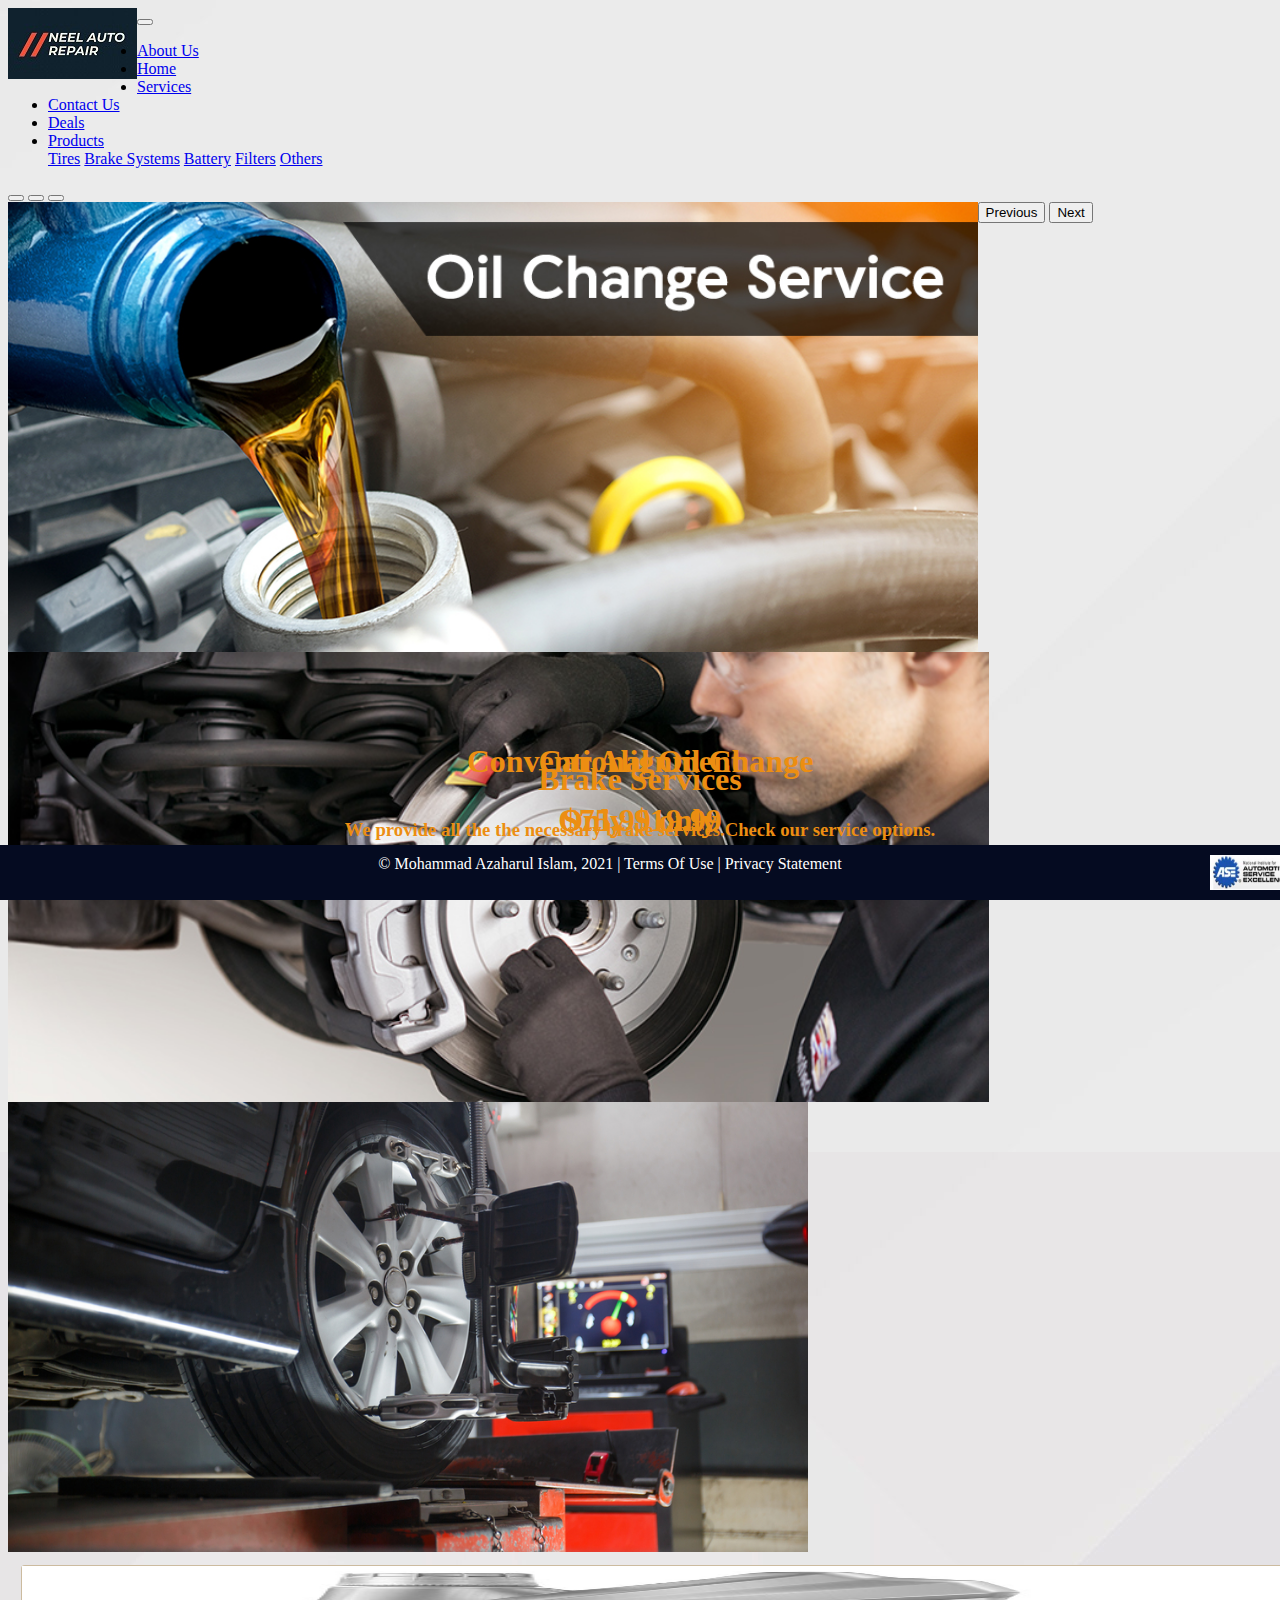
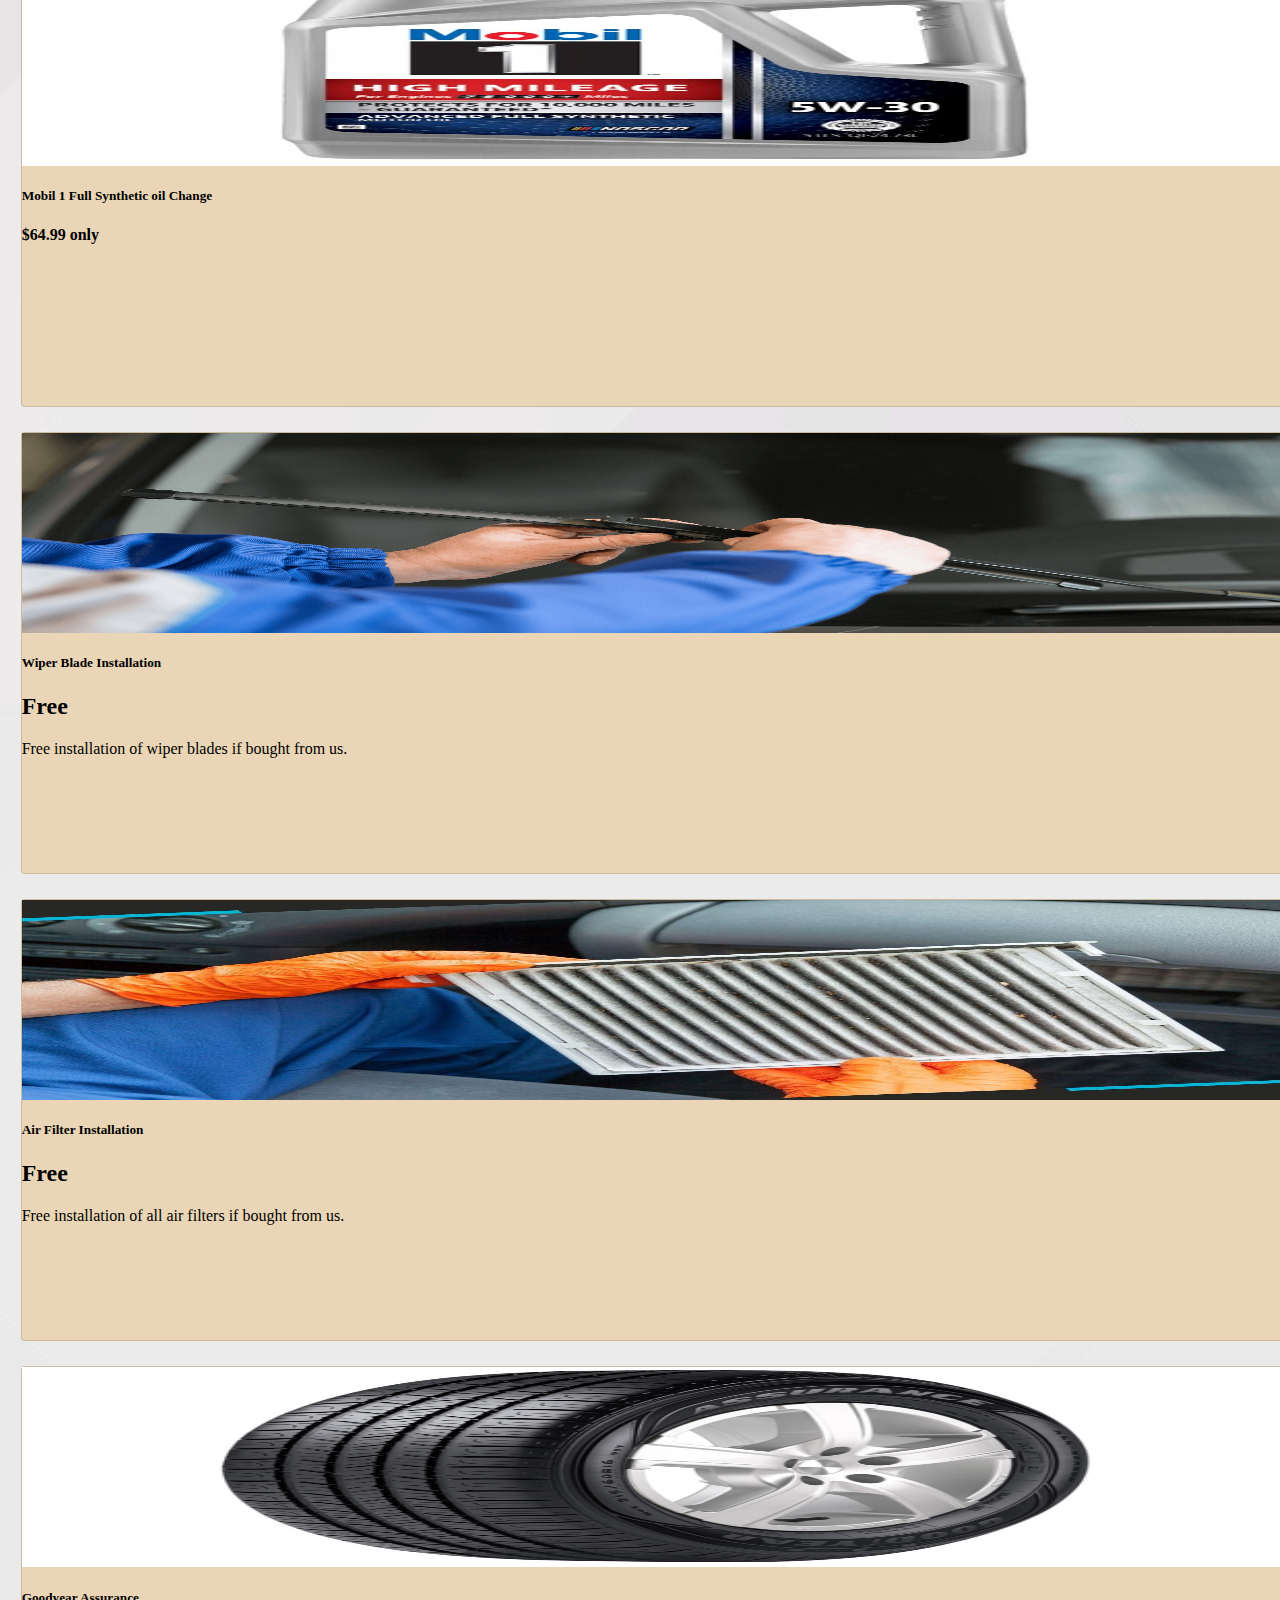
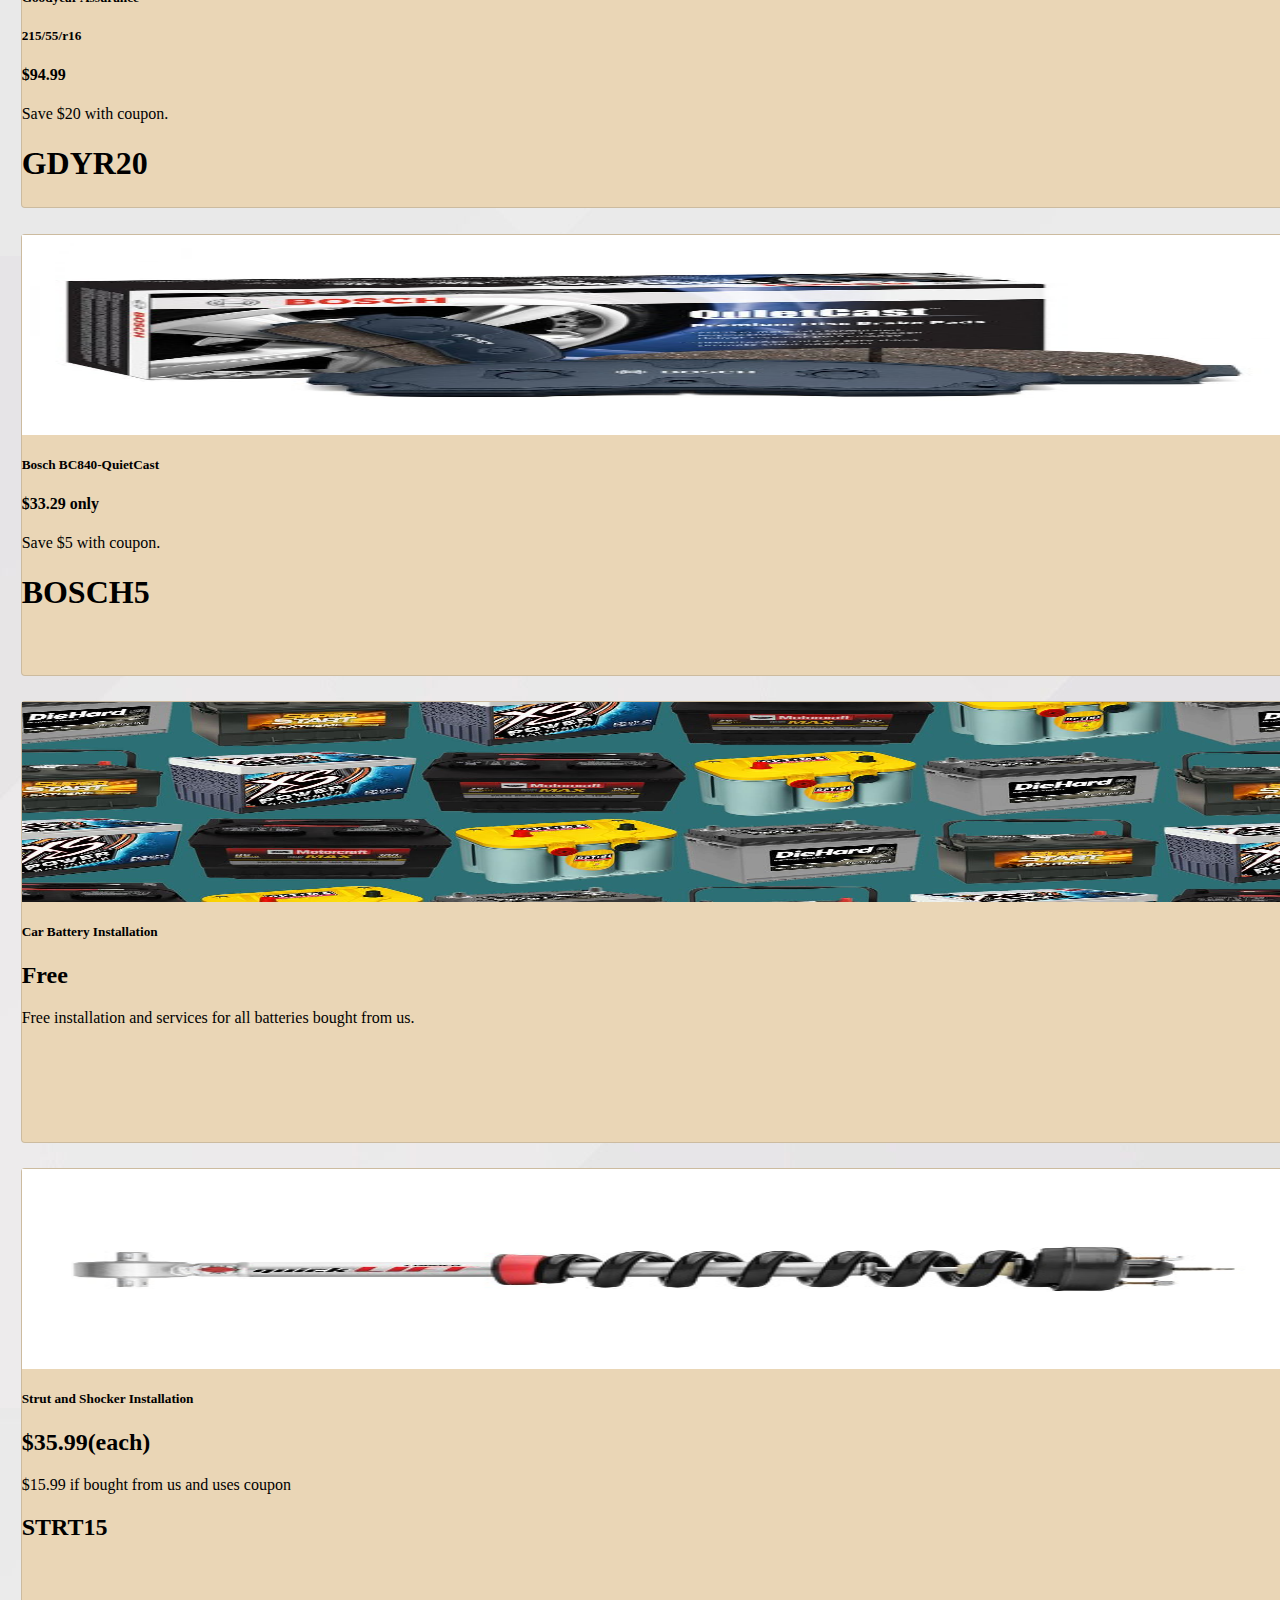
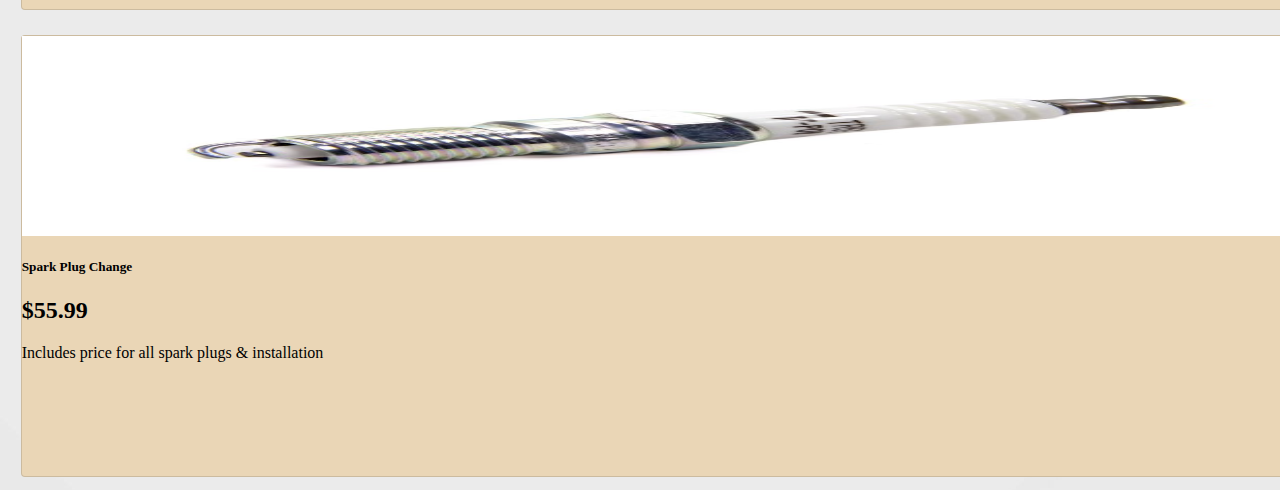
<file: index.html>
<!--Mohammad Azaharul Islam
Project-p4
IS117-003
Due Date:12/03/21

 -->
<!DOCTYPE html>
<html lang="en">
<head>
    <meta charset="UTF-8">
    <title>Home</title>
    <!-- CSS only -->
    <link href="https://cdn.jsdelivr.net/npm/bootstrap@5.0.2/dist/css/bootstrap.min.css"
          rel="stylesheet"
          integrity="sha384-EVSTQN3/azprG1Anm3QDgpJLIm9Nao0Yz1ztcQTwFspd3yD65VohhpuuCOmLASjC"
          crossorigin="anonymous">
    <link href="css/main.css" rel="stylesheet">

</head>
<body>
<div class="container-fluid">
        <div class="row">
            <nav class="navbar navbar-expand-md
                    justify-content-start
                    bg-dark navbar-dark
                    col-12">

                <!-- Brand -->
                <a class=" imageth" href="index.html">
                    <img alt="Logo" src="images/Logo25.jpg">
                </a>
                <!-- Responsive Button for the smaller menu -->
                <button class="navbar-toggler" type="button"
                        data-bs-toggle="collapse" data-bs-target="#collapsibleNavbar">
                    <span class="navbar-toggler-icon"></span>
                </button>
                <div class="collapse navbar-collapse" id="collapsibleNavbar">
                    <ul class="navbar-nav">
                        <!-- Links -->
                        <li class="nav-item">
                            <a class="nav-link" href="aboutUs.html">About Us</a>
                        </li>
                        <li class="nav-item">
                            <a class="nav-link" href="index.html">Home</a>
                        </li>
                        <li class="nav-item">
                            <a class="nav-link" href="services.html">Services</a>
                        </li>
                        <li class="nav-item">
                            <a class="nav-link" href="contact.html">Contact Us</a>
                        </li>
                        <li class="nav-item">
                            <a class="nav-link" href="deals.html">Deals</a>
                        </li>

                        <!-- Dropdown -->
                        <li class="nav-item dropdown">
                            <a class="nav-link dropdown-toggle" href="#" id="navbardrop"
                               data-toggle="dropdown" role="button" data-bs-toggle="dropdown" aria-expanded="false">
                                Products
                            </a>
                            <div class="dropdown-menu">
                                <a class="dropdown-item" href="products.html">Tires</a>
                                <a class="dropdown-item" href="products.html">Brake Systems</a>
                                <a class="dropdown-item" href="products.html">Battery</a>
                                <a class="dropdown-item" href="products.html">Filters</a>
                                <a class="dropdown-item" href="products.html">Others</a>
                            </div>
                        </li>
                    </ul>
                </div>
            </nav>
        </div>

<div class="container-lg ">
    <div class="carouselMargin">
        <div id="carouselExampleCaptions" class="carousel slide" data-bs-ride="carousel">
            <div class="carousel-indicators">
                <button type="button" data-bs-target="#carouselExampleCaptions" data-bs-slide-to="0" class="active" aria-current="true" aria-label="Slide 1"></button>
                <button type="button" data-bs-target="#carouselExampleCaptions" data-bs-slide-to="1" aria-label="Slide 2"></button>
                <button type="button" data-bs-target="#carouselExampleCaptions" data-bs-slide-to="2" aria-label="Slide 3"></button>
            </div>
            <div class="carousel-inner">
                <div class="carousel-item active">
                    <a href="contact.html"><img src="./images/oil.jpg" class="d-block w-100" height="450" alt="oil Change image" ></a>

                    <div class="carousel-caption d-none d-md-block">
                        <h1>Conventional Oil Change </h1>

                        <h1>Only $19.99</h1>
                    </div>
                </div>
                <div class="carousel-item">
                    <a href="contact.html"><img src="./images/brakes.jpg" class="d-block w-100" alt="oil change image" height="450"> </a>

                    <div class="carousel-caption d-none d-md-block">
                        <h1>Brake Services</h1>
                        <h3>We provide all the the necessary brake services.Check our service options.</h3>
                    </div>
                </div>
                <div class="carousel-item">
                    <a href="contact.html"><img src="./images/alignment.jpg" class="d-block w-100" alt="car alignment" height="450"> </a>

                    <div class="carousel-caption d-none d-md-block">
                        <h1>Car Alignment</h1>
                        <h1>$75.99 only</h1>
                    </div>
                </div>
            </div>
            <button class="carousel-control-prev" type="button" data-bs-target="#carouselExampleCaptions" data-bs-slide="prev">
                <span class="carousel-control-prev-icon" aria-hidden="true"></span>
                <span class="visually-hidden">Previous</span>
            </button>
            <button class="carousel-control-next" type="button" data-bs-target="#carouselExampleCaptions" data-bs-slide="next">
                <span class="carousel-control-next-icon" aria-hidden="true"></span>
                <span class="visually-hidden">Next</span>
            </button>
        </div>
    </div>
    <div class="row">
        <div class="col-sm-6 col-m-4 col-lg-3"><div class="card_v1">
            <a href="contact.html"><img src="./images/mobil1-types.jpeg" class="card-img-top" alt="Mobil-1 Full synthetic oil"></a>
                <div class="card-body">
                    <h5 class="card-title">Mobil 1 Full Synthetic oil Change </h5>
                    <h4 class="text-primary"> $64.99 only</h4>

                </div>

        </div>
        </div>
        <div class="col-sm-6 col-m-4 col-lg-3"><div class="card_v1" >
            <a href="contact.html"> <img src="./images/wiper.png" class="card-img-top" alt="Wiper blade installation"></a>
                <div class="card-body">
                    <h5 class="card-title">Wiper Blade Installation </h5>
                    <h2 class ="text-primary"> Free</h2>
                    <p class="card-text">Free installation of wiper blades if bought from us.</p>

                </div>

        </div></div>
        <div class="col-sm-6 col-m-4 col-lg-3"><div class="card_v1">
            <a href="contact.html"> <img src="./images/air_filter.jpg" class="card-img-top" alt="Air filter installation"></a>
                <div class="card-body">
                    <h5 class="card-title">Air Filter Installation </h5>
                    <h2 class ="text-primary"> Free</h2>
                    <p class="card-text">Free installation of all air filters if bought from us.</p>

                </div>

        </div></div>
        <div class="col-sm-6 col-m-4 col-lg-3"><div class="card_v1">
            <a href="contact.html"><img src="./images/goodyear_assurance.png" class="card-img-top" alt="Image of goodyear tires."></a>
                <div class="card-body">
                    <h5 class="card-title">Goodyear Assurance  </h5>
                    <h5>215/55/r16</h5>
                    <h4 class="text-primary"> $94.99 </h4>
                    <p class="card-text">Save $20 with coupon.</p>
                    <h1 class="text-danger">GDYR20</h1>

                </div>

        </div></div>
        <div class="col-sm-6 col-m-4 col-lg-3"><div class="card_v1">
            <a href="contact.html"><img src="./images/bosch.jpg" class="card-img-top" alt="Image of Bosch brake pads."></a>
                <div class="card-body">
                    <h5 class="card-title">Bosch BC840-QuietCast  </h5>
                    <h4 class="text-primary"> $33.29 only</h4>
                    <p class="card-text">Save $5 with coupon.</p>
                    <h1 class="text-danger">BOSCH5</h1>

                </div>

        </div></div>
        <div class="col-sm-6 col-m-4 col-lg-3"><div class="card_v1">
            <a href="contact.html"> <img src="./images/battery.jpg" class="card-img-top" alt="Battery installation"></a>
                <div class="card-body">
                    <h5 class="card-title"> Car Battery Installation </h5>
                    <h2 class="text-primary"> Free</h2>
                    <p class="card-text">Free installation and services for all batteries  bought from us.</p>

                </div>

        </div></div>
        <div class="col-sm-6 col-m-4 col-lg-3"><div class="card_v1">
            <a href="contact.html">  <img src="./images/strut.jpeg" class="card-img-top" alt="Strut change"></a>
                <div class="card-body">
                    <h5 class="card-title"> Strut and Shocker Installation </h5>
                    <h2 class="text-primary"> $35.99(each)</h2>
                    <p class="card-text">$15.99 if bought from us and uses coupon</p>
                    <h2 class="text-danger">STRT15 </h2>

                </div>

        </div></div>
        <div class="col-sm-6 col-m-4 col-lg-3"><div class="card_v1">
            <a href="contact.html"> <img src="./images/sparkplug.jpeg" class="card-img-top" alt="Spark plug change"></a>
                <div class="card-body">
                    <h5 class="card-title"> Spark Plug Change </h5>
                    <h2 class="text-primary"> $55.99</h2>
                    <p class="card-text">Includes price for all spark plugs & installation</p></div>


</div>
            </div>
        </div></div>


    </div>








    <div style="margin-bottom: 100px"></div>



 <footer class="footer page-footer font-small ">
     <div class="container">
        <div class="row">
            <span class="text-muted">&copy; Mohammad Azaharul Islam, 2021 |  Terms Of Use  |  Privacy Statement

                <a href="https://www.ase.com/about-ase/">
                    <img class=" logoImage" src="images/ase.JPG" alt="ase"
                    height="35" width="80" >
                </a>
            </span>
        </div>
     </div>
  </footer>



    <!-- Javascript Bundle with Popper -->
<script src="https://cdn.jsdelivr.net/npm/bootstrap@5.0.2/dist/js/bootstrap.bundle.min.js"
        integrity="sha384-MrcW6ZMFYlzcLA8Nl+NtUVF0sA7MsXsP1UyJoMp4YLEuNSfAP+JcXn/tWtIaxVXM"
        crossorigin="anonymous">
</script>

</body>
</html>
</file>
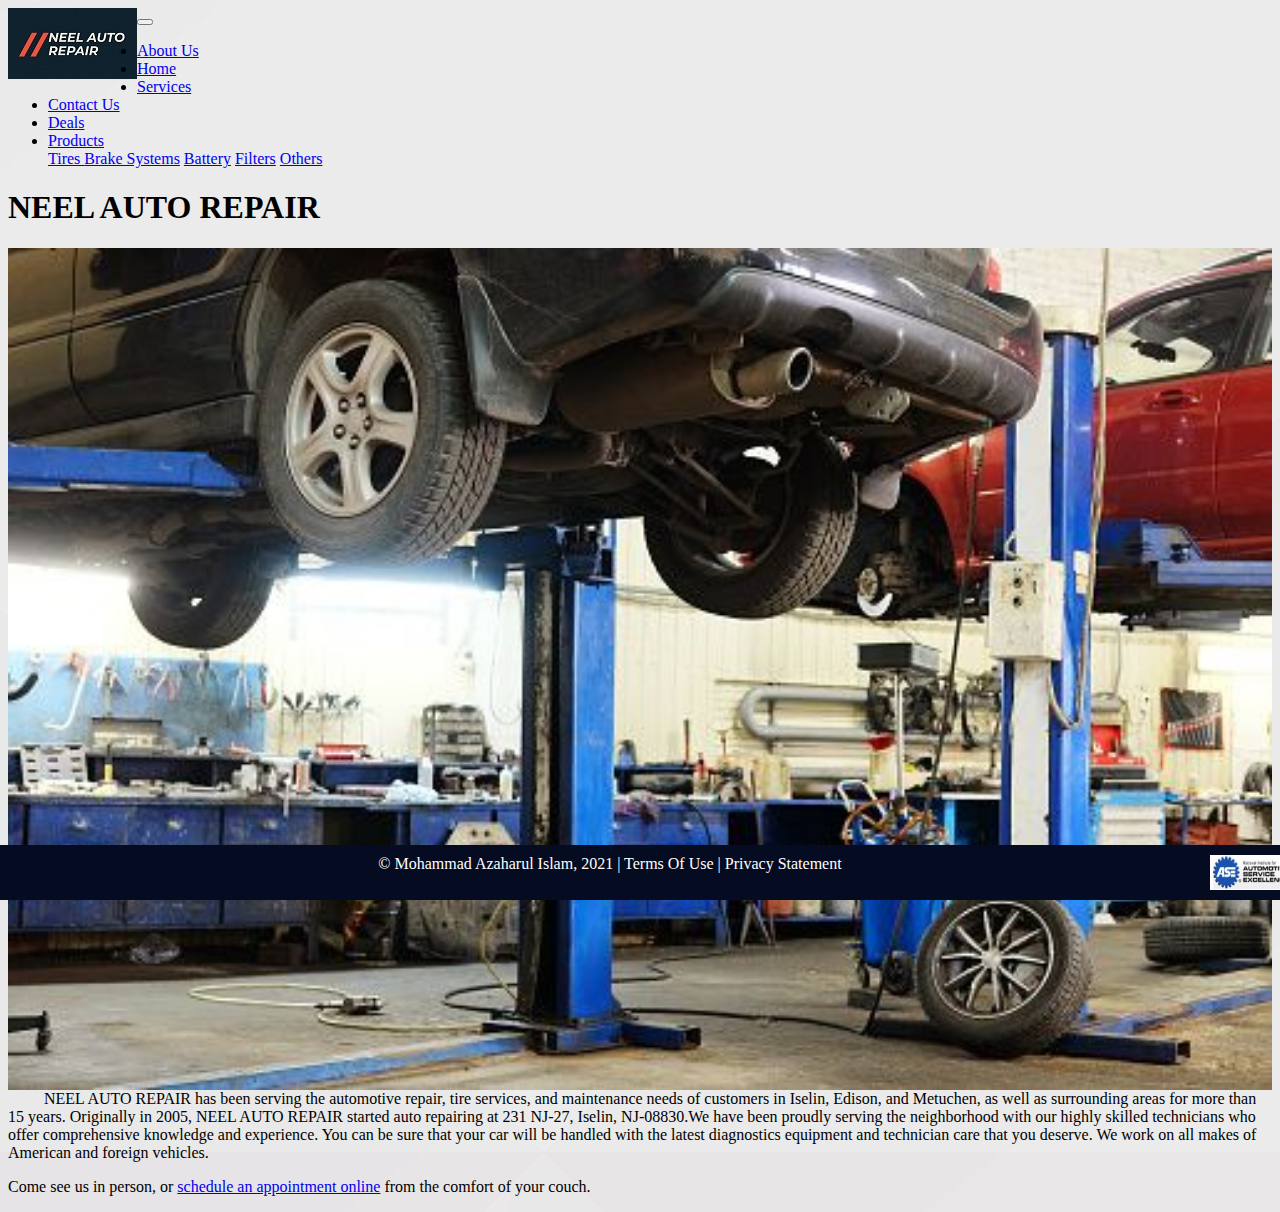
<file: aboutUs.html>
<!--Mohammad Azaharul Islam
Project-p4
IS117-003
Due Date:12/03/21

 --><!DOCTYPE html>
<html lang="en" xmlns="http://www.w3.org/1999/html">
<head>
    <meta charset="UTF-8">
    <title>About Us</title>
    <!-- CSS only -->
    <link href="https://cdn.jsdelivr.net/npm/bootstrap@5.0.2/dist/css/bootstrap.min.css"
          rel="stylesheet"
          integrity="sha384-EVSTQN3/azprG1Anm3QDgpJLIm9Nao0Yz1ztcQTwFspd3yD65VohhpuuCOmLASjC"
          crossorigin="anonymous">
    <link href="css/main.css" rel="stylesheet">

</head>
<body>
<div class="container-fluid">
    <div class="row">
        <nav class="navbar navbar-expand-md
                    justify-content-start
                    bg-dark navbar-dark
                    col-12">

            <!-- Brand -->
            <a class=" imageth" href="index.html">
                <img alt="Logo" src="images/Logo25.jpg">
            </a>
            <!-- Responsive Button for the smaller menu -->
            <button class="navbar-toggler" type="button"
                    data-bs-toggle="collapse" data-bs-target="#collapsibleNavbar">
                <span class="navbar-toggler-icon"></span>
            </button>
            <div class="collapse navbar-collapse" id="collapsibleNavbar">
                <ul class="navbar-nav">
                    <!-- Links -->
                    <li class="nav-item">
                        <a class="nav-link" href="#">About Us</a>
                    </li>
                    <li class="nav-item">
                        <a class="nav-link" href="index.html">Home</a>
                    </li>
                    <li class="nav-item">
                        <a class="nav-link" href="services.html">Services</a>
                    </li>
                    <li class="nav-item">
                        <a class="nav-link" href="contact.html">Contact Us</a>
                    </li>
                    <li class="nav-item">
                        <a class="nav-link" href="deals.html">Deals</a>
                    </li>
                    <!-- Dropdown -->
                    <li class="nav-item dropdown">
                        <a class="nav-link dropdown-toggle" href="#" id="navbardrop"
                           data-toggle="dropdown" role="button" data-bs-toggle="dropdown" aria-expanded="false">
                            Products
                        </a>
                        <div class="dropdown-menu">
                            <a class="dropdown-item" href="products.html">Tires </a>
                            <a class="dropdown-item" href="products.html">Brake Systems</a>
                            <a class="dropdown-item" href="products.html">Battery</a>
                            <a class="dropdown-item" href="products.html">Filters</a>
                            <a class="dropdown-item" href="products.html">Others</a>
                        </div>
                    </li>
                </ul>
            </div>
        </nav>
    </div>
<div class="container-lg">
    <div class="row justify-content-center">
         <div class="col-md-12 text-center">
             <h1 class="m-1 p-3 bg-dark  text-decoration-underline text-warning">  NEEL AUTO REPAIR</h1>
         </div>
    </div>

    <div class="row">
        <div class="m-2  col-sm-12 col-lg-5">
            <img src="images/worker.jpg" width="100%" alt="image of neel auto care">
        </div>

        <div class=" p-2  col-sm-12 col-lg-6 ">
            <p class="  text-dark text-end">
                &emsp;&emsp; NEEL AUTO REPAIR has been serving the automotive repair, tire services, and maintenance
                needs of customers in Iselin, Edison, and Metuchen,  as well as surrounding areas for more than 15 years.
                Originally in 2005, NEEL AUTO REPAIR started auto repairing at 231 NJ-27, Iselin, NJ-08830.We have been proudly serving the
                neighborhood with our highly skilled technicians who offer comprehensive knowledge and experience. You can be sure that your
                car will be handled with the latest diagnostics equipment and technician care that you deserve.
                We work on all makes of American and foreign vehicles.
            <p> Come see us in person, or <a href="contact.html">schedule an appointment online</a> from the comfort of your couch.</p>

        </div>
    </div>

</div>

    <footer class="footer page-footer font-small ">
        <div class="container">
            <div class="row">
            <span class="text-muted">&copy; Mohammad Azaharul Islam, 2021 |  Terms Of Use  |  Privacy Statement

                <a href="https://www.ase.com/about-ase/">
                    <img class=" logoImage" src="images/ase.JPG" alt="ase"
                         height="35" width="80" align="right">
                </a>
            </span>
            </div>
        </div>
    </footer>
</div>










<!-- Javascript Bundle with Popper -->
<script src="https://cdn.jsdelivr.net/npm/bootstrap@5.0.2/dist/js/bootstrap.bundle.min.js"
        integrity="sha384-MrcW6ZMFYlzcLA8Nl+NtUVF0sA7MsXsP1UyJoMp4YLEuNSfAP+JcXn/tWtIaxVXM"
        crossorigin="anonymous">
</script>

</body>
</html>
</file>
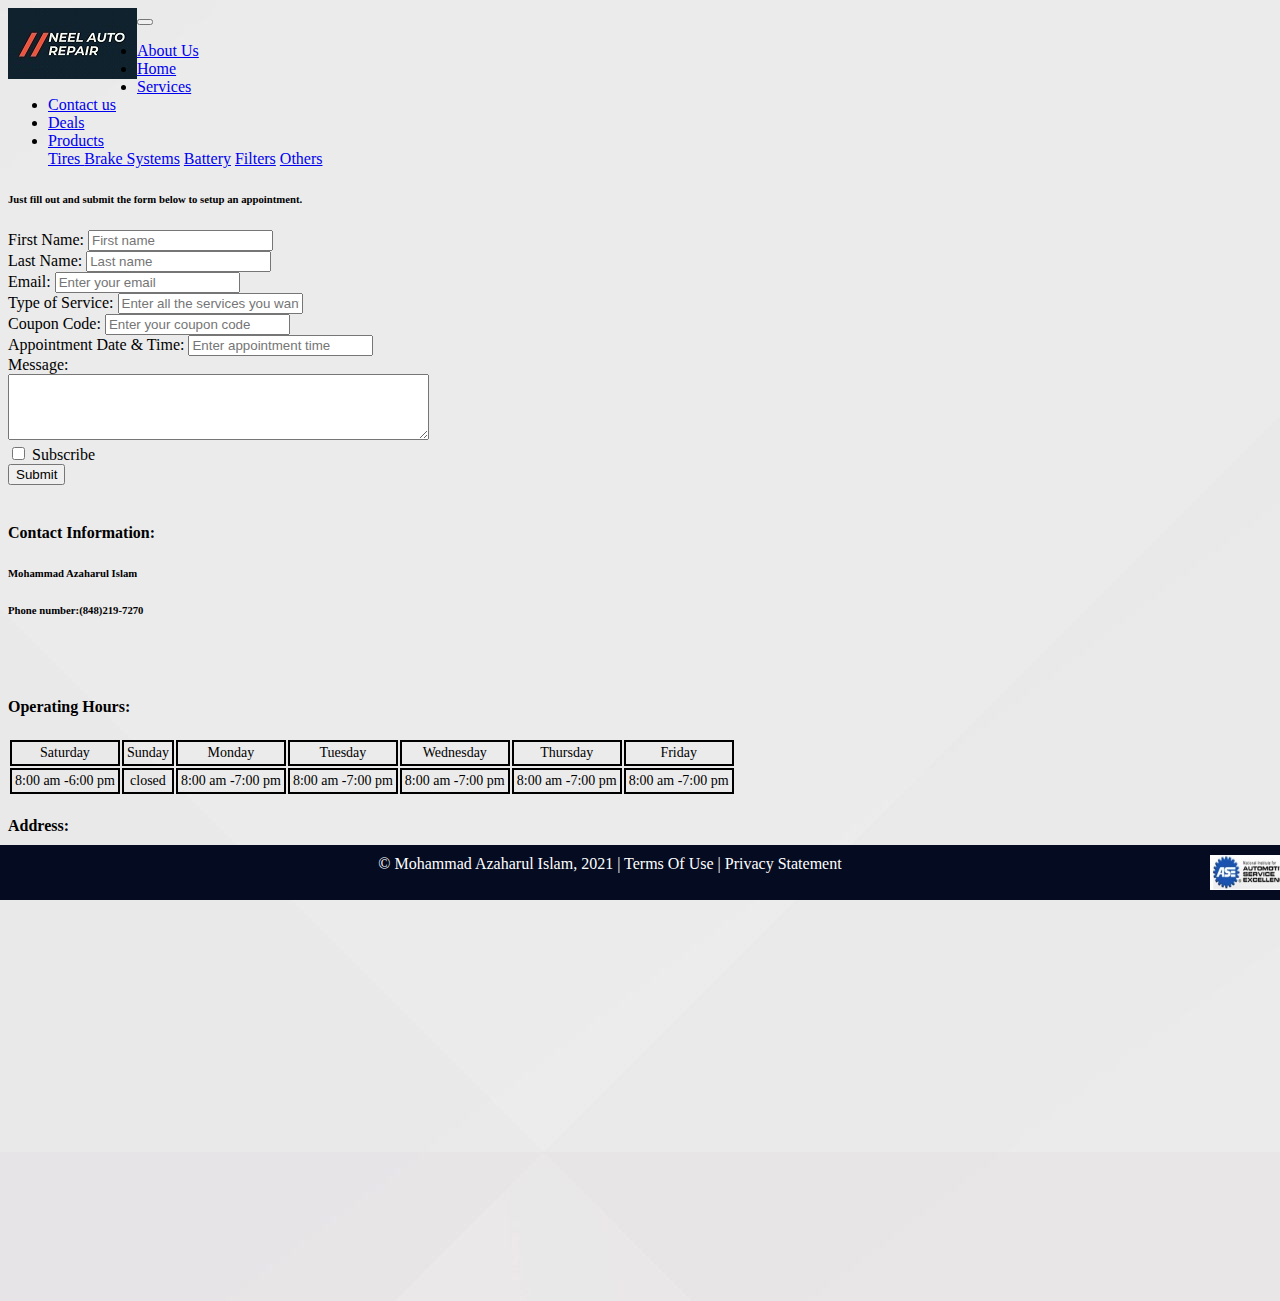
<file: contact.html>
<!--Mohammad Azaharul Islam
Project-p4
IS117-003
Due Date:12/03/21

 --><!DOCTYPE html>
<html lang="en">
<head>
    <meta charset="UTF-8">
    <title>Contact Us</title>
    <!-- CSS only -->
    <link href="https://cdn.jsdelivr.net/npm/bootstrap@5.0.2/dist/css/bootstrap.min.css"
          rel="stylesheet"
          integrity="sha384-EVSTQN3/azprG1Anm3QDgpJLIm9Nao0Yz1ztcQTwFspd3yD65VohhpuuCOmLASjC"
          crossorigin="anonymous">
    <link href="css/main.css" rel="stylesheet">


</head>
<body>
<div class="container-fluid">
        <div class="row">
            <nav class="navbar navbar-expand-md
                    justify-content-start
                    bg-dark navbar-dark
                    col-12">

                <!-- Brand -->
                <a href="index.html">
                    <img alt="Logo" src="images/Logo25.jpg">
                </a>
                <!-- Responsive Button for the smaller menu -->
                <button class="navbar-toggler" type="button"
                        data-bs-toggle="collapse" data-bs-target="#collapsibleNavbar">
                    <span class="navbar-toggler-icon"></span>
                </button>
                <div class="collapse navbar-collapse" id="collapsibleNavbar">
                    <ul class="navbar-nav">
                        <!-- Links -->
                        <li class="nav-item">
                            <a class="nav-link" href="aboutUs.html">About Us</a>
                        </li>
                        <li class="nav-item">
                            <a class="nav-link" href="index.html">Home</a>
                        </li>
                        <li class="nav-item">
                            <a class="nav-link" href="services.html">Services</a>
                        </li>
                        <li class="nav-item">
                            <a class="nav-link" href="contact.html">Contact us</a>
                        </li>
                        <li class="nav-item">
                            <a class="nav-link" href="deals.html">Deals</a>
                        </li>


                        <!-- Dropdown -->
                        <li class="nav-item dropdown">
                            <a class="nav-link dropdown-toggle" href="#" id="navbardrop"
                               data-toggle="dropdown" role="button" data-bs-toggle="dropdown" aria-expanded="false">
                                Products
                            </a>
                            <div class="dropdown-menu">
                                <a class="dropdown-item" href="products.html">Tires </a>
                                <a class="dropdown-item" href="products.html">Brake Systems</a>
                                <a class="dropdown-item" href="products.html">Battery</a>
                                <a class="dropdown-item" href="products.html">Filters</a>
                                <a class="dropdown-item" href="products.html">Others</a>
                            </div>
                        </li>
                    </ul>
                </div>
            </nav>
        </div>
        <div class="container">

          <div class="row justify-content-center">
              <div class="justify-content-center"><h6 class="text-warning bg-dark m-1 p-1"> Just fill out and submit the form below to setup an appointment.</h6> </div>
            <form action="">
                <div class="form-group">
                    <label for="firstname">First Name:</label>
                    <input type="text" class="form-control" id="firstname"
                           placeholder="First name" name="firstname">
                </div>
                <div class="form-group">
                    <label for="lastname">Last Name:</label>
                    <input type="text" class="form-control" id="lastname"
                           placeholder="Last name" name="lastname">
                </div>
                <div class="form-group">
                    <label for="email">Email:</label>
                    <input type="email" class="form-control" id="email"
                           placeholder="Enter your email" name="email">
                </div>
                <div class="form-group">
                    <label for="serviceType">Type of Service:</label>
                    <input type="text" class="form-control" id="serviceType"
                           placeholder="Enter all the services you want" name="serviceType">
                </div>
                <div class="form-group">
                    <label for="couponCode">Coupon Code:</label>
                    <input type="text" class="form-control" id="couponCode"
                           placeholder="Enter your coupon code" name="couponCode">
                </div>
                <div class="form-group">
                    <label for="appointmentTime">Appointment Date & Time:</label>
                    <input type="text" class="form-control" id="appointmentTime"
                           placeholder="Enter appointment time" name="appointmentTime">
                </div>
                <div class="form-group">
                    <label for="message">Message:</label>
                    <br>

                    <textarea id="message" name="message" rows="4" cols="50"
                           placeholder="Enter special instructions or message" >
                    </textarea>
                </div>




                <div class="form-group form-check">
                    <label class="form-check-label">
                        <input class="form-check-input"
                               type="checkbox" name="subscribe"> Subscribe
                    </label>
                </div>
                <button type="submit" class="btn btn-primary">Submit</button>
                <br>
                <br>
            </form>

        </div>





 <footer class="footer page-footer font-small ">
     <div class="container">
        <div class="row">
             <span class="text-muted">&copy; Mohammad Azaharul Islam, 2021 |  Terms Of Use  |  Privacy Statement

                <a href="https://www.ase.com/about-ase/">
                    <img class=" logoImage" src="images/ase.JPG" alt="ase"
                         height="35" width="80" >
                </a>
             </span>
        </div>
     </div>
  </footer>
</div>

    <div class="container-lg">
        <div class="row">
        <div class="col-sm-12 col-lg-6">
            <h4 class="p-2 text-capitalize text-decoration-underline bg-dark text-warning ">Contact Information:</h4>
            <h6>Mohammad Azaharul Islam</h6>
            <h6>Phone number:(848)219-7270</h6>
            <br>
            <br>
            <h4 class="p-2 text-capitalize text-decoration-underline text-warning bg-dark ">Operating Hours:</h4>
            <table class="table">
                <tr>
                    <td> Saturday</td>
                    <td> Sunday</td>
                    <td>  Monday</td>
                    <td> Tuesday</td>
                    <td> Wednesday</td>
                    <td> Thursday</td>
                    <td> Friday</td>
                </tr>
                <tr>
                    <td>8:00 am -6:00 pm</td>
                    <td>closed</td>
                    <td>8:00 am -7:00 pm</td>
                    <td>8:00 am -7:00 pm</td>
                    <td>8:00 am -7:00 pm</td>
                    <td>8:00 am -7:00 pm</td>
                    <td>8:00 am -7:00 pm</td>
                </tr>
            </table>



        </div>
        <div class="col-sm-12 col-lg-6" >
            <h4 class="p-2 text-capitalize text-decoration-underline text-warning bg-dark" >Address:</h4>
            <h6>231 NJ-27, Iselin, NJ-08830</h6>
            <iframe src="https://www.google.com/maps/embed?pb=!1m14!1m8!1m3!1d12122.54333917318!2d-74.3251983!3d40.5717185!3m2!1i1024!2i768!4f13.1!3m3!1m2!1s0x0%3A0x3699213b956b73fb!2sNeel%20Auto%20Repair!5e0!3m2!1sen!2sus!4v1638316333044!5m2!1sen!2sus"
                    width="100%" height="300" style="border:0;" allowfullscreen="" loading="lazy" ></iframe>
        </div>
        </div>
    </div>
<h1 style="margin-bottom: 100px"></h1>


    <!-- Javascript Bundle with Popper -->
<script src="https://cdn.jsdelivr.net/npm/bootstrap@5.0.2/dist/js/bootstrap.bundle.min.js"
        integrity="sha384-MrcW6ZMFYlzcLA8Nl+NtUVF0sA7MsXsP1UyJoMp4YLEuNSfAP+JcXn/tWtIaxVXM"
        crossorigin="anonymous">
</script>

</div>
</body>
</html>
</file>
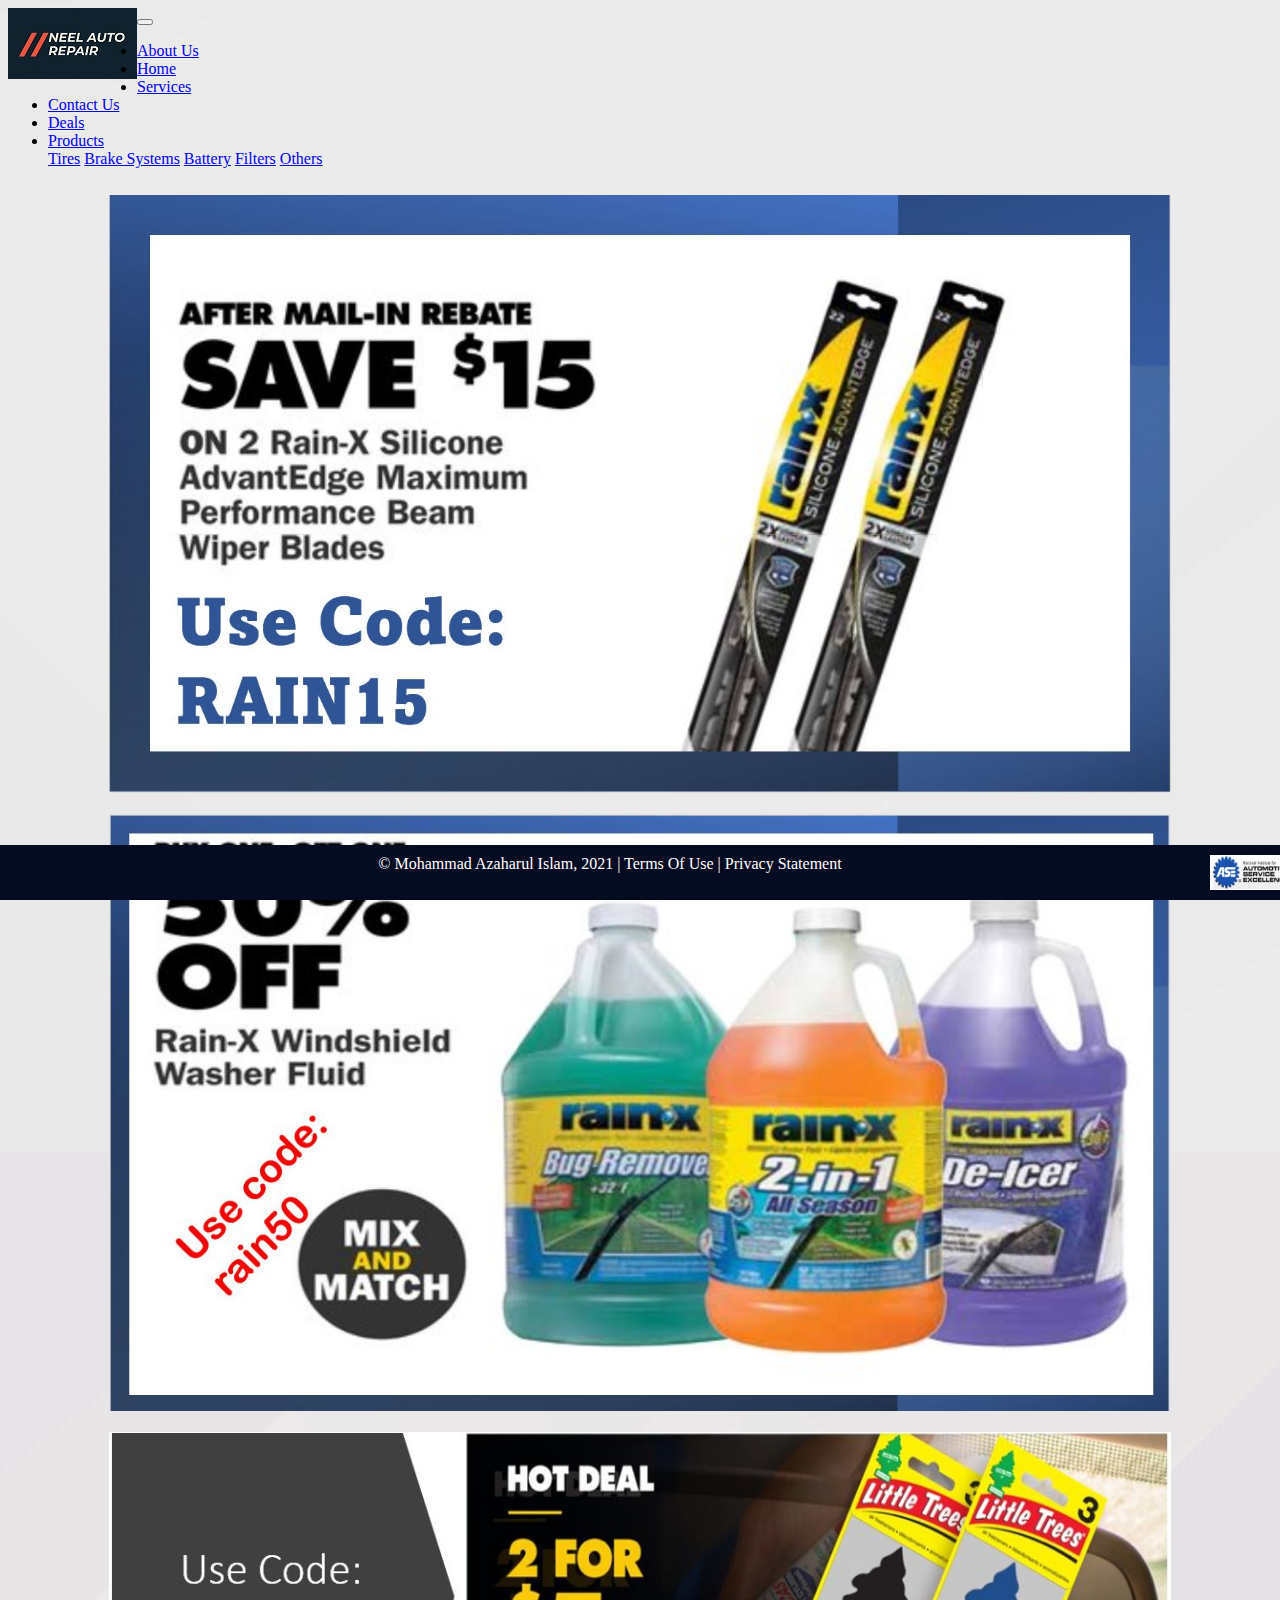
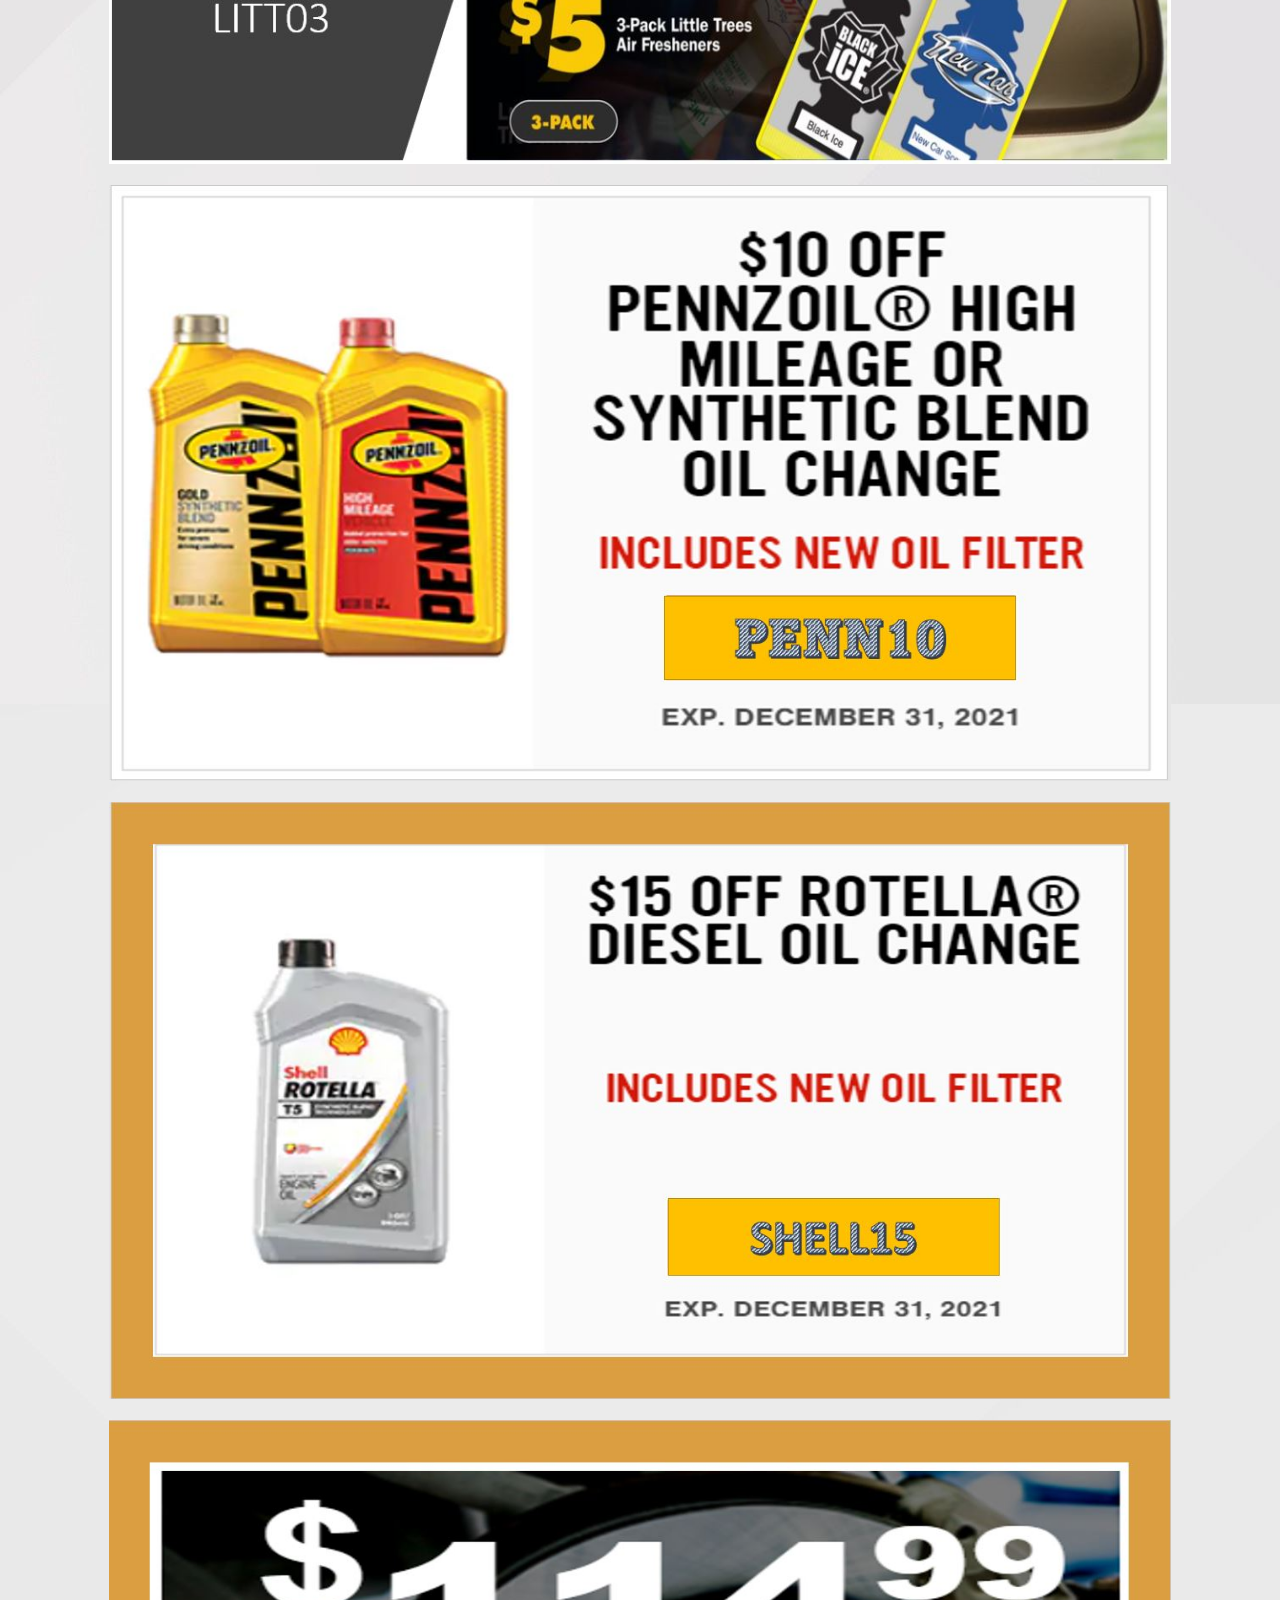
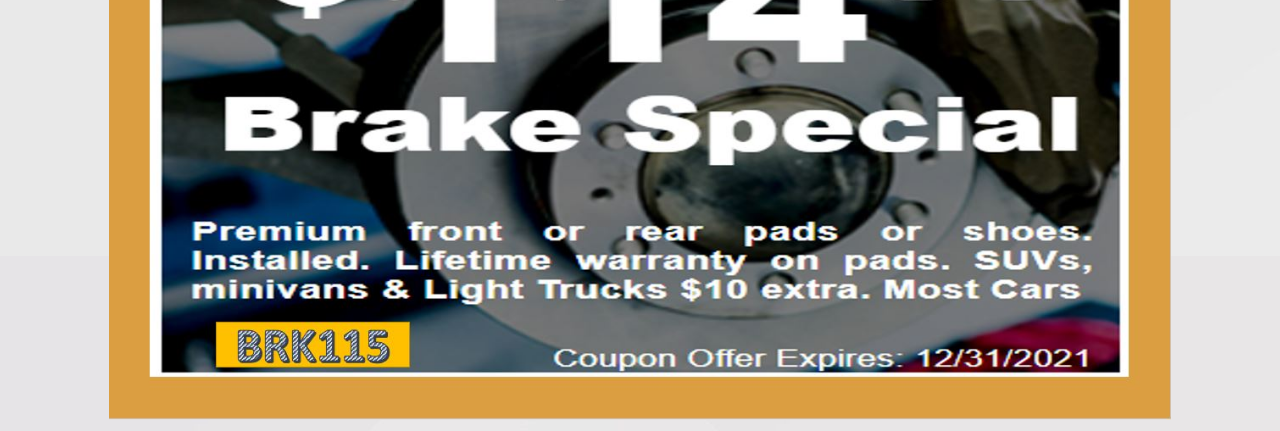
<file: deals.html>
<!--Mohammad Azaharul Islam
Project-p4
IS117-003
Due Date:12/03/21

 --><!DOCTYPE html>
<html lang="en" xmlns="http://www.w3.org/1999/html">
<head>
    <meta charset="UTF-8">
    <title>Deals</title>
    <!-- CSS only -->
    <link href="https://cdn.jsdelivr.net/npm/bootstrap@5.0.2/dist/css/bootstrap.min.css"
          rel="stylesheet"
          integrity="sha384-EVSTQN3/azprG1Anm3QDgpJLIm9Nao0Yz1ztcQTwFspd3yD65VohhpuuCOmLASjC"
          crossorigin="anonymous">
    <link href="css/main.css" rel="stylesheet">

</head>
<body>
<div class="container-fluid">
    <div class="row">
        <nav class="navbar navbar-expand-md
                    justify-content-start
                    bg-dark navbar-dark
                    col-12">

            <!-- Brand -->
            <a class=" imageth"href="index.html">
                <img alt="Logo" src="images/Logo25.jpg">
            </a>
            <!-- Responsive Button for the smaller menu -->
            <button class="navbar-toggler" type="button"
                    data-bs-toggle="collapse" data-bs-target="#collapsibleNavbar">
                <span class="navbar-toggler-icon"></span>
            </button>
            <div class="collapse navbar-collapse" id="collapsibleNavbar">
                <ul class="navbar-nav">
                    <!-- Links -->
                    <li class="nav-item">
                        <a class="nav-link" href="#">About Us</a>
                    </li>
                    <li class="nav-item">
                        <a class="nav-link" href="index.html">Home</a>
                    </li>
                    <li class="nav-item">
                        <a class="nav-link" href="services.html">Services</a>
                    </li>
                    <li class="nav-item">
                        <a class="nav-link" href="contact.html">Contact Us</a>
                    </li>
                    <li class="nav-item">
                        <a class="nav-link" href="deals.html">Deals</a>
                    </li>
                    <!-- Dropdown -->
                    <li class="nav-item dropdown">
                        <a class="nav-link dropdown-toggle" href="#" id="navbardrop"
                           data-toggle="dropdown" role="button" data-bs-toggle="dropdown" aria-expanded="false">
                            Products
                        </a>
                        <div class="dropdown-menu">
                            <a class="dropdown-item" href="products.html">Tires</a>
                            <a class="dropdown-item" href="products.html">Brake Systems</a>
                            <a class="dropdown-item" href="products.html">Battery</a>
                            <a class="dropdown-item" href="products.html">Filters</a>
                            <a class="dropdown-item" href="products.html">Others</a>
                        </div>
                    </li>
                </ul>
            </div>
        </nav>
    </div>


    <div class="dealMargin">
        <div class="row">
            <div class="col-6">
                <a href="contact.html"><img src="./images/deals/rainx.JPG" alt=" save $15 on rainx wipers" width="100%" class="dealimages"></a>


            </div>
            <div class="col-6">
                <a href="contact.html"><img src="./images/deals/deal3.JPG" alt=" save $3 on Little trees car freshner." width="100%" class="dealimages"></a>


            </div>
            <div class="col-12">
                <a href="contact.html"><img src="./images/deals/deal2.JPG" alt=" save $3 on Little trees car freshner." width="100%" class="dealimages"></a>


            </div>
            <div class="col-6">
                <a href="contact.html"><img src="./images/deals/deal4.JPG" alt=" save $3 on Little trees car freshner." width="100%" class="dealimages"></a>


            </div>

            <div class="col-6">
                <a href="contact.html"><img src="./images/deals/deal5.JPG" alt=" save $3 on Little trees car freshner." width="100%" class="dealimages"></a>


            </div>
            <div class="col-12">
                <a href="contact.html"><img src="./images/deals/deal6.JPG" alt=" save $3 on Little trees car freshner." width="100%" class="dealimages"></a>


            </div>



        </div>
    </div>
    <div class="dealMargin">
        <div class="row">

        </div>
    </div>

<h1 style="margin-bottom: 100px"></h1>
    <footer class="footer page-footer font-small ">
        <div class="container">
            <div class="row">
            <span class="text-muted">&copy; Mohammad Azaharul Islam, 2021 |  Terms Of Use  |  Privacy Statement

                <a href="https://www.ase.com/about-ase/">
                    <img class=" logoImage" src="images/ase.JPG" alt="ase"
                         height="35" width="80" align="right">
                </a>
            </span>
            </div>
        </div>
    </footer>
</div>









<!-- Javascript Bundle with Popper -->
<script src="https://cdn.jsdelivr.net/npm/bootstrap@5.0.2/dist/js/bootstrap.bundle.min.js"
        integrity="sha384-MrcW6ZMFYlzcLA8Nl+NtUVF0sA7MsXsP1UyJoMp4YLEuNSfAP+JcXn/tWtIaxVXM"
        crossorigin="anonymous">
</script>

</body>
</html>
</file>
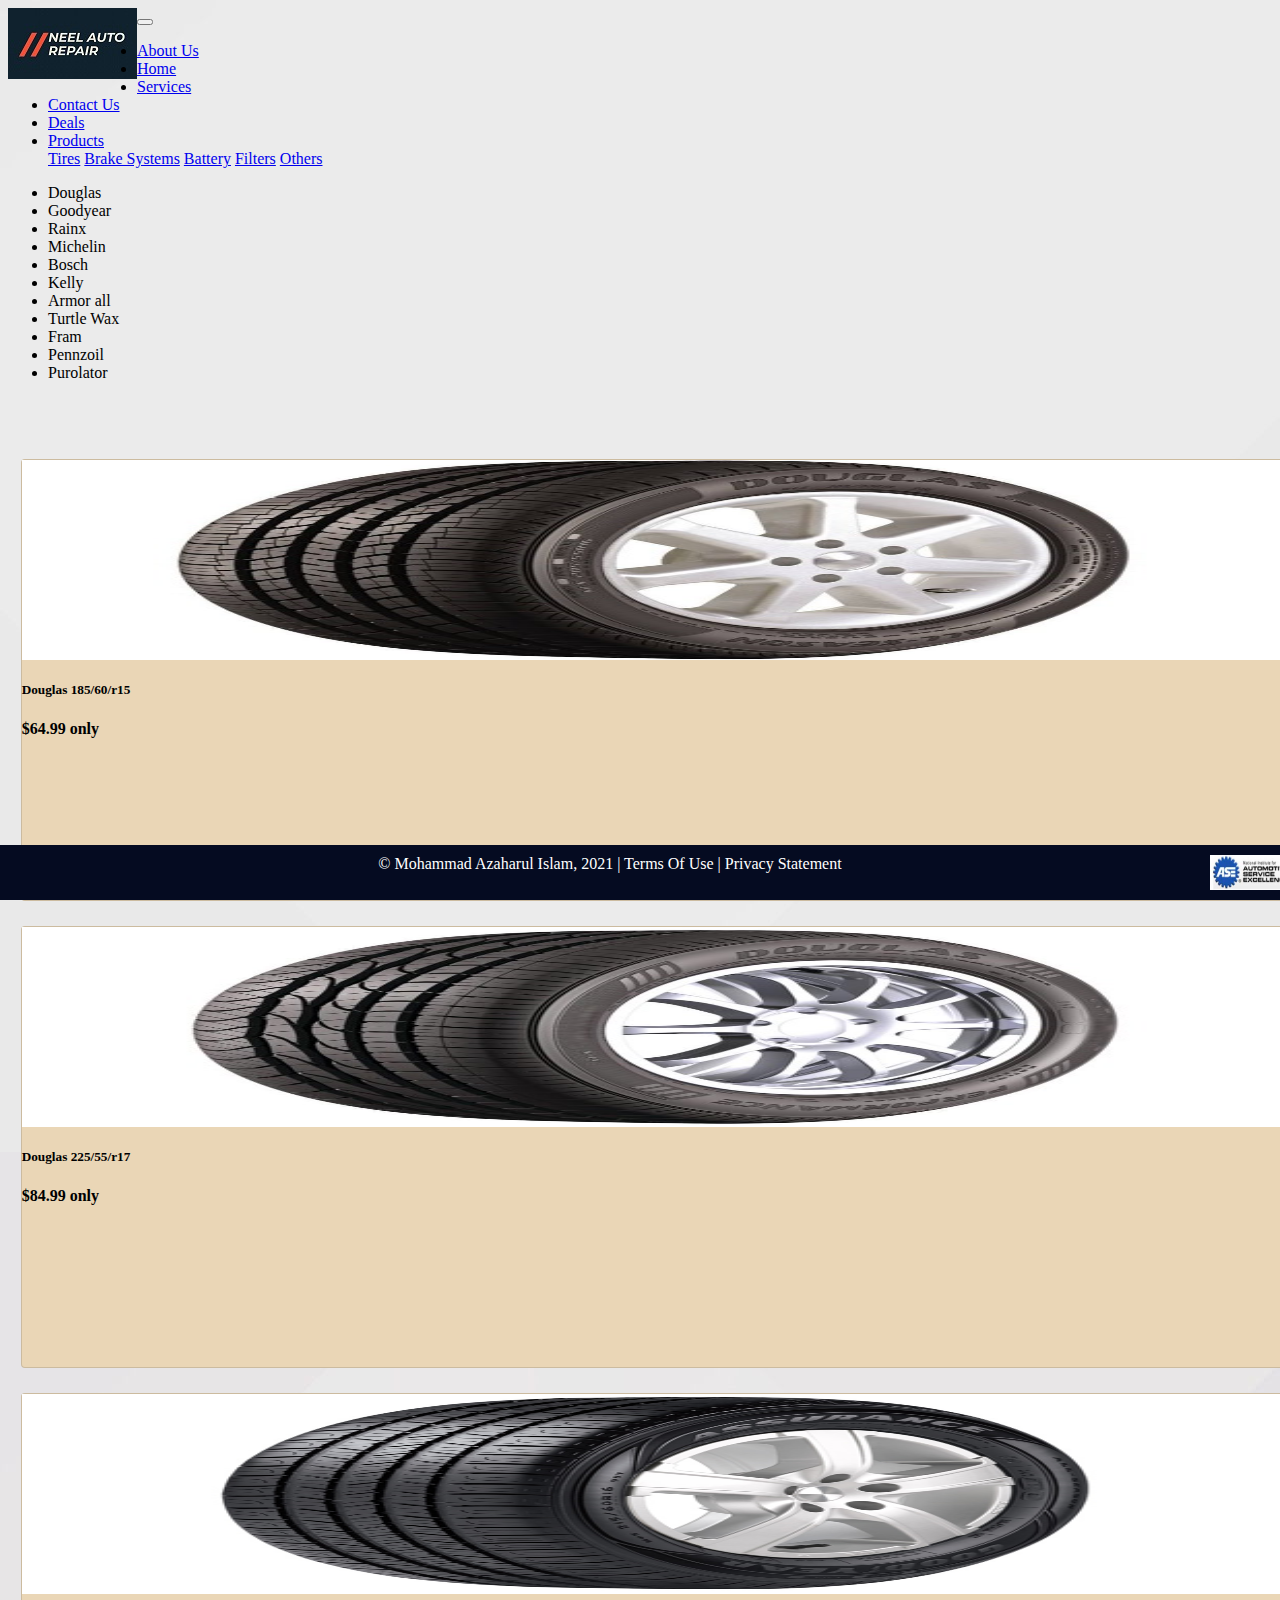
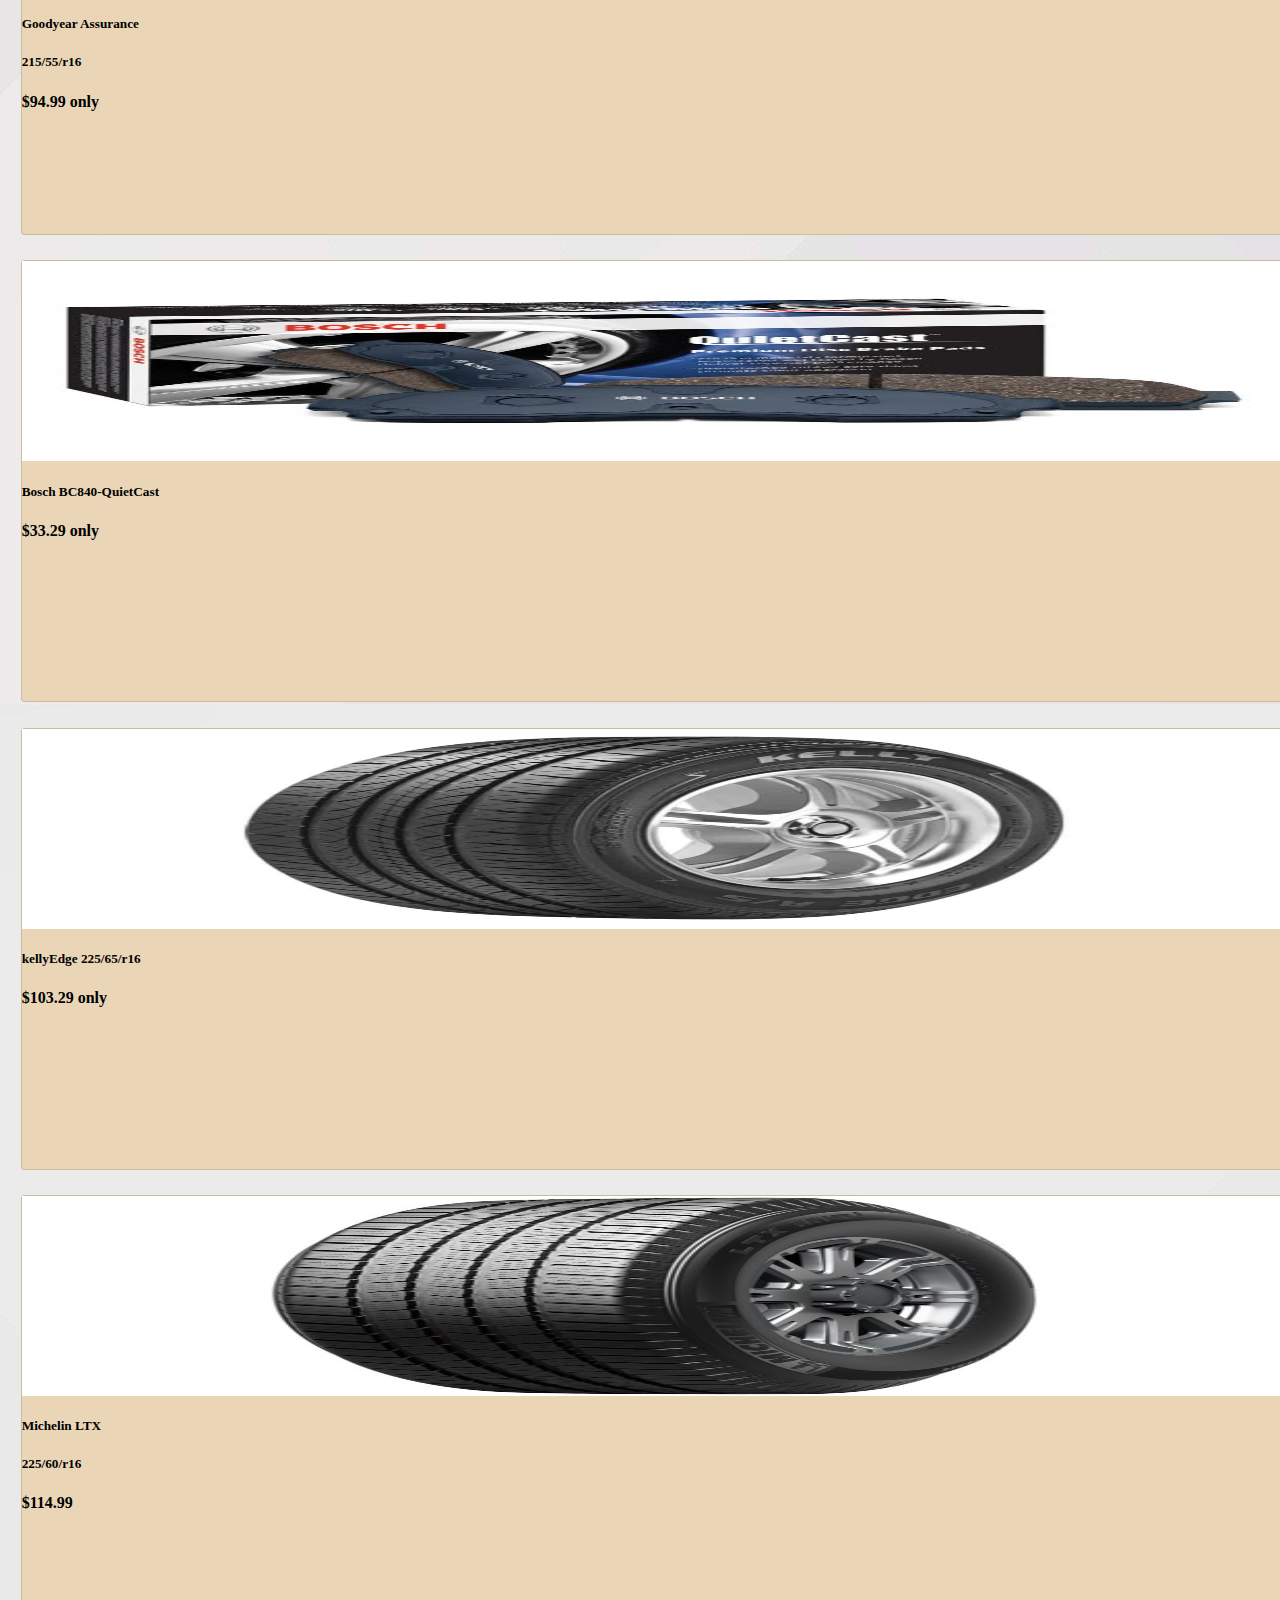
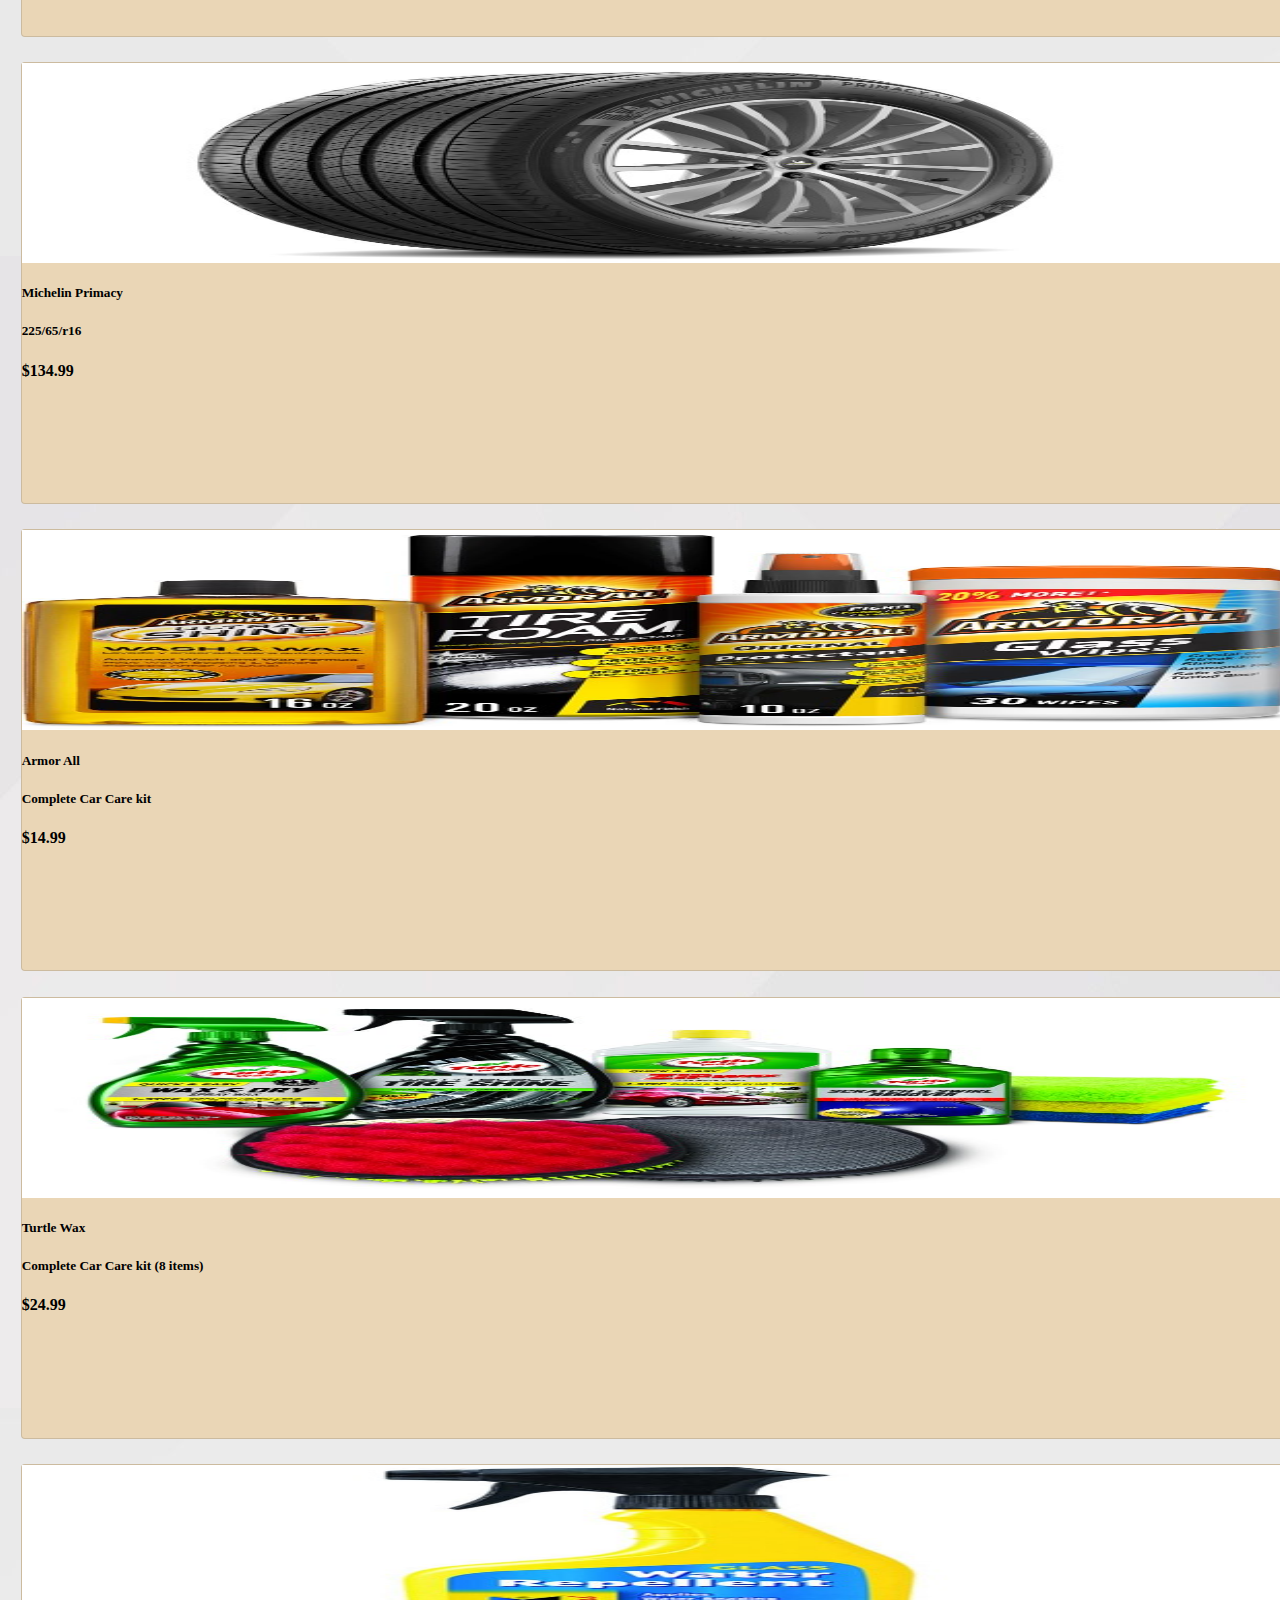
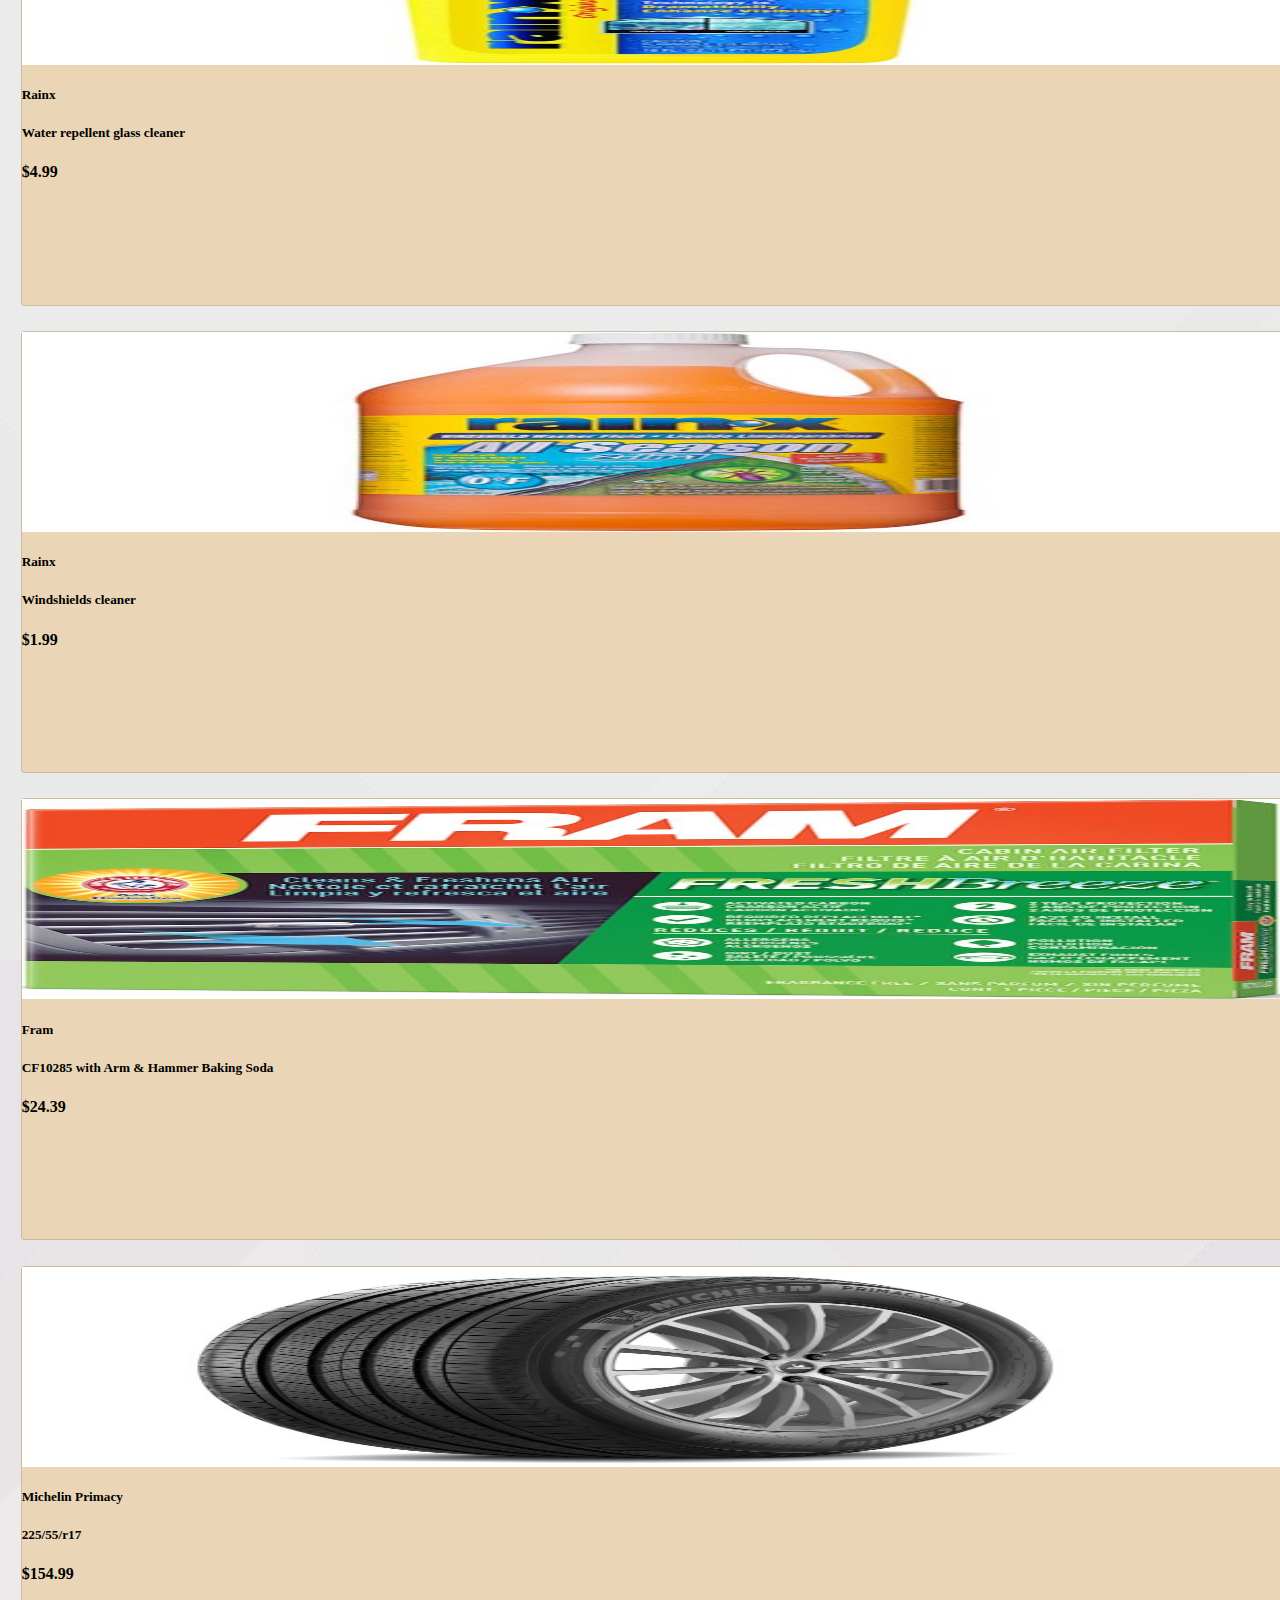
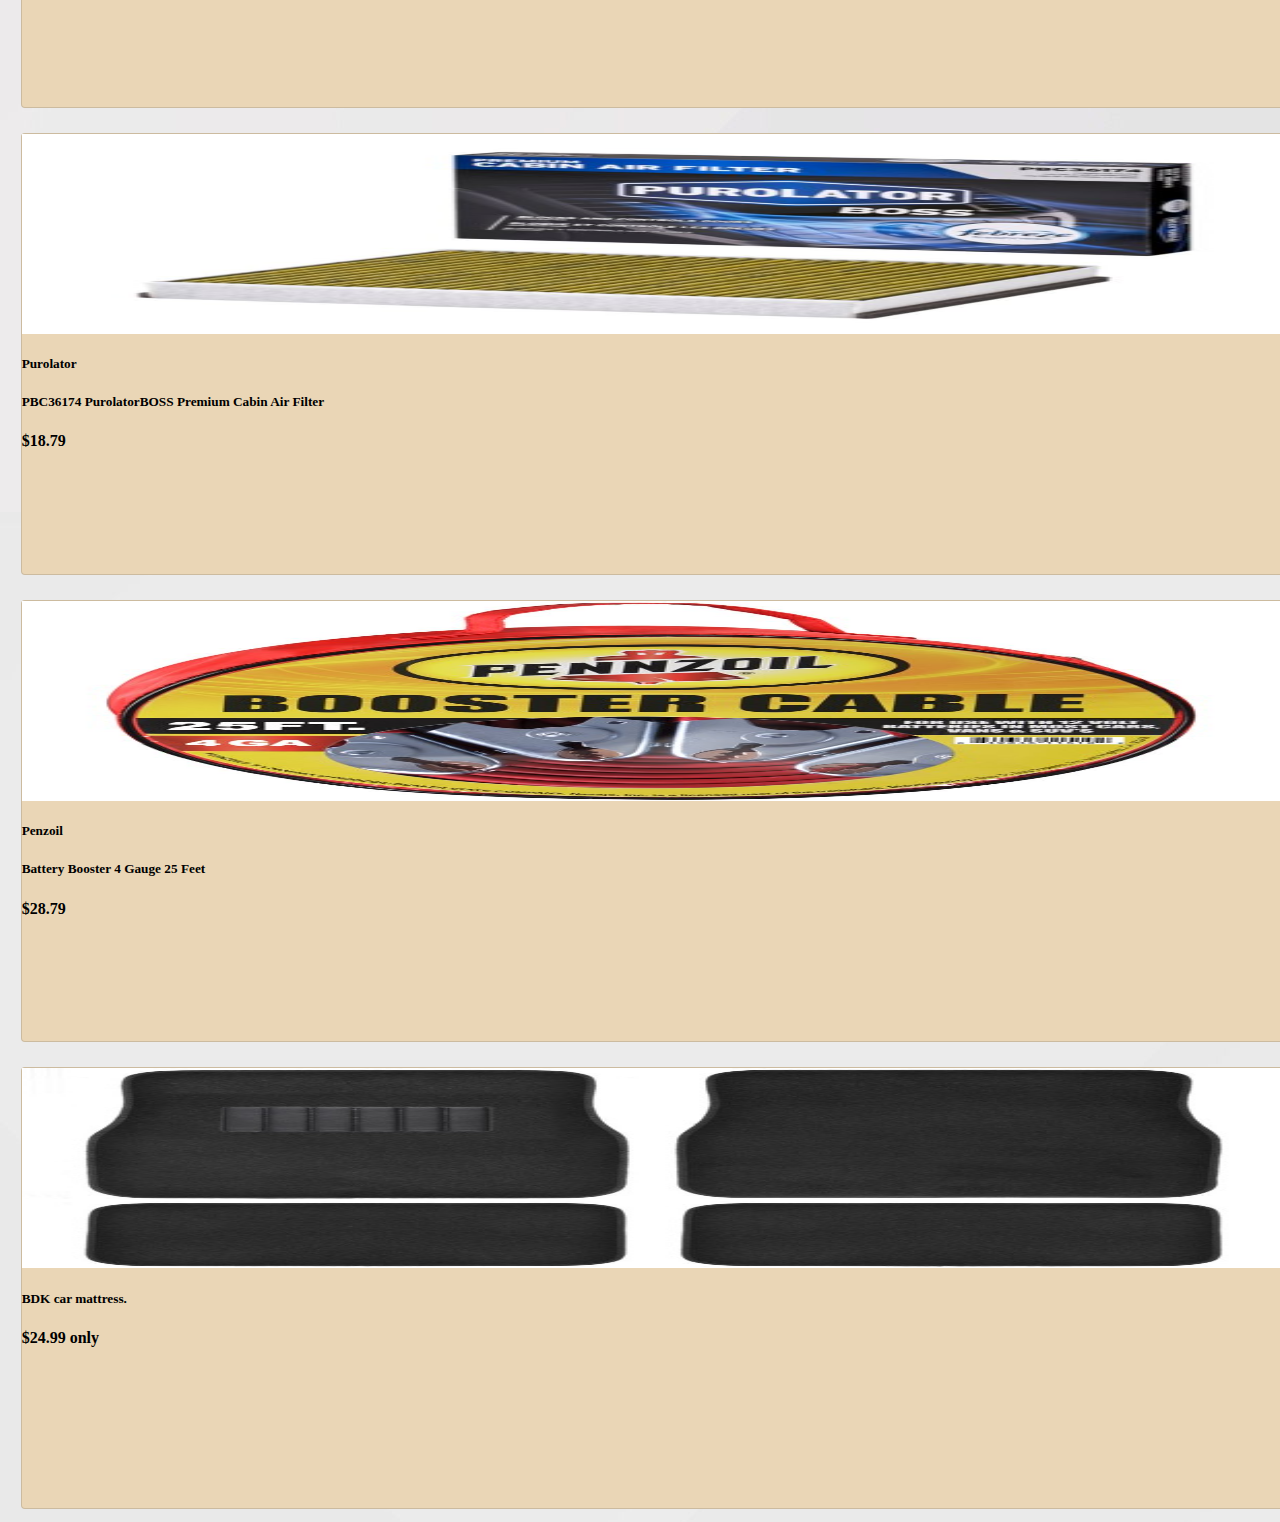
<file: products.html>
<!--Mohammad Azaharul Islam
Project-p4
IS117-003
Due Date:12/03/21

 -->




<!DOCTYPE html>
<html lang="en">
<head>
    <meta charset="UTF-8">
    <title>Tires</title>
    <!-- CSS only -->
    <link href="https://cdn.jsdelivr.net/npm/bootstrap@5.0.2/dist/css/bootstrap.min.css"
          rel="stylesheet"
          integrity="sha384-EVSTQN3/azprG1Anm3QDgpJLIm9Nao0Yz1ztcQTwFspd3yD65VohhpuuCOmLASjC"
          crossorigin="anonymous">
    <link href="css/main.css" rel="stylesheet">

</head>
<body>
<div class="container-fluid">
        <div class="row">
            <nav class="navbar navbar-expand-md
                    justify-content-start
                    bg-dark navbar-dark
                    col-12">

                <!-- Brand -->
                <a class=" imageth"href="index.html">
                    <img alt="Logo" src="images/Logo25.jpg">
                </a>
                <!-- Responsive Button for the smaller menu -->
                <button class="navbar-toggler" type="button"
                        data-bs-toggle="collapse" data-bs-target="#collapsibleNavbar">
                    <span class="navbar-toggler-icon"></span>
                </button>
                <div class="collapse navbar-collapse" id="collapsibleNavbar">
                    <ul class="navbar-nav">
                        <!-- Links -->
                        <li class="nav-item">
                            <a class="nav-link" href="aboutUs.html">About Us</a>
                        </li>
                        <li class="nav-item">
                            <a class="nav-link" href="index.html">Home</a>
                        </li>
                        <li class="nav-item">
                            <a class="nav-link" href="services.html">Services</a>
                        </li>
                        <li class="nav-item">
                            <a class="nav-link" href="contact.html">Contact Us</a>
                        </li>
                        <li class="nav-item">
                            <a class="nav-link" href="deals.html">Deals</a>
                        </li>
                        <!-- Dropdown -->
                        <li class="nav-item dropdown">
                            <a class="nav-link dropdown-toggle" href="#" id="navbardrop"
                               data-toggle="dropdown" role="button" data-bs-toggle="dropdown" aria-expanded="false">
                                Products
                            </a>
                            <div class="dropdown-menu">
                                <a class="dropdown-item" href="products.html">Tires</a>
                                <a class="dropdown-item" href="products.html">Brake Systems</a>
                                <a class="dropdown-item" href="products.html">Battery</a>
                                <a class="dropdown-item" href="products.html">Filters</a>
                                <a class="dropdown-item" href="products.html">Others</a>
                            </div>
                        </li>
                    </ul>
                </div>
            </nav>
        </div>


        <!--        -->
        <div class="container-lg">
            <div class="row">
                <div class=" col-3  bg-dark ">
                    <ul class="list-group p-0">
                        <li class="list-group-item active border border-0" aria-current="true">Douglas</li>
                        <li class="list-group-item border border-0 bg-dark text-light">Goodyear</li>
                        <li class="list-group-item border border-0 bg-dark text-light">Rainx</li>
                        <li class="list-group-item border border-0 bg-dark text-light">Michelin</li>
                        <li class="list-group-item border border-0 bg-dark text-light">Bosch</li>
                        <li class="list-group-item border border-0 bg-dark text-light">Kelly</li>
                        <li class="list-group-item border border-0 bg-dark text-light">Armor all</li>
                        <li class="list-group-item border border-0 bg-dark text-light">Turtle Wax</li>
                        <li class="list-group-item border border-0 bg-dark text-light">Fram</li>
                        <li class="list-group-item border border-0 bg-dark text-light">Pennzoil</li>
                        <li class="list-group-item border border-0 bg-dark text-light">Purolator</li>
                    </ul>
                </div>
                <div class=" col-9 " >
                    <div class="row mb-5">

                        <div class="col-sm-6 col-m-4 col-lg-3"><div class="card_v1" >
                            <img src="./images/tires/douglas185_60r15.jpeg" class="card-img-top" alt="Douglas car tires">
                            <div class="card-body">
                                <h5 class="card-title">Douglas 185/60/r15 </h5>
                                <h4 class="text-primary"> $64.99 only</h4>
                            </div>
                        </div></div>
                        <div class="col-sm-6 col-m-4 col-lg-3"><div class="card_v1">
                            <img src="./images/tires/douglas225_55r17.jpeg" class="card-img-top" alt="Image of Douglas Tires.">
                            <div class="card-body">
                                <h5 class="card-title">Douglas 225/55/r17 </h5>
                                <h4 class="text-primary"> $84.99 only</h4>


                            </div>
                        </div></div>
                        <div class="col-sm-6 col-m-4 col-lg-3"><div class="card_v1">
                            <img src="./images/goodyear_assurance.png" class="card-img-top" alt="Image of goodyear tires.">
                            <div class="card-body">
                                <h5 class="card-title">Goodyear Assurance  </h5>
                                <h5>215/55/r16</h5>
                                <h4 class="text-primary"> $94.99 only</h4>


                            </div>
                        </div></div>
                        <div class="col-sm-6 col-m-4 col-lg-3"><div class="card_v1">
                            <img src="./images/bosch.jpg" class="card-img-top" alt="Image of Bosch brake pads.">
                            <div class="card-body">
                                <h5 class="card-title">Bosch BC840-QuietCast  </h5>
                                <h4 class="text-primary"> $33.29 only</h4>
                            </div>
                        </div></div>
                        <div class="col-sm-6 col-m-4 col-lg-3"><div class="card_v1">
                            <img src="./images/tires/kellyEdge%20225_65r16.png" class="card-img-top" alt="Kelly edge tires">
                            <div class="card-body">
                                <h5 class="card-title">kellyEdge 225/65/r16  </h5>
                                <h4 class="text-primary"> $103.29 only</h4>
                            </div>
                        </div></div>
                        <div class="col-sm-6 col-m-4 col-lg-3"><div class="card_v1">
                            <img src="./images/tires/michelinLTX.jpeg" class="card-img-top" alt="Michelin Tires">
                            <div class="card-body">
                                <h5 class="card-title"> Michelin LTX </h5>
                                <h5 class="card-title"> 225/60/r16 </h5>
                                <h4 class="text-primary"> $114.99</h4>


                            </div>
                        </div></div>
                        <div class="col-sm-6 col-m-4 col-lg-3"><div class="card_v1">
                            <img src="./images/tires/michelin_primacy.jpeg" class="card-img-top" alt="Michelin Tires">
                            <div class="card-body">
                                <h5 class="card-title"> Michelin Primacy </h5>
                                <h5 class="card-title"> 225/65/r16 </h5>
                                <h4 class="text-primary"> $134.99</h4>


                            </div>
                        </div></div>
                        <div class="col-sm-6 col-m-4 col-lg-3"><div class="card_v1">
                            <img src="./images/products/armorAll.jpeg" class="card-img-top" alt="Armor-all cleaning Products">
                            <div class="card-body">
                                <h5 class="card-title"> Armor All  </h5>
                                <h5 class="card-title"> Complete Car Care kit </h5>
                                <h4 class="text-primary"> $14.99</h4>


                            </div>
                        </div></div>
                        <div class="col-sm-6 col-m-4 col-lg-3"><div class="card_v1">
                            <img src="./images/products/turtlewax.jpeg" class="card-img-top" alt="Turtle wax cleaning Products">
                            <div class="card-body">
                                <h5 class="card-title"> Turtle Wax  </h5>
                                <h5 class="card-title"> Complete Car Care kit (8 items)</h5>
                                <h4 class="text-primary"> $24.99</h4>


                            </div>
                        </div></div>
                        <div class="col-sm-6 col-m-4 col-lg-3"><div class="card_v1">
                            <img src="./images/products/rainxwater.jpeg" class="card-img-top" alt="Rainx water repellent glass cleaner">
                            <div class="card-body">
                                <h5 class="card-title"> Rainx </h5>
                                <h5 class="card-title"> Water repellent glass cleaner</h5>
                                <h4 class="text-primary"> $4.99</h4>


                            </div>
                        </div></div>

                        <div class="col-sm-6 col-m-4 col-lg-3"><div class="card_v1">
                            <img src="./images/products/rainxwindshield.jpeg" class="card-img-top" alt="Rainx windshield cleaner">
                            <div class="card-body">
                                <h5 class="card-title"> Rainx </h5>
                                <h5 class="card-title"> Windshields cleaner</h5>
                                <h4 class="text-primary"> $1.99</h4>


                            </div>
                        </div></div>
                        <div class="col-sm-6 col-m-4 col-lg-3"><div class="card_v1">
                            <img src="./images/products/framcf10285.jpeg" class="card-img-top" alt="Fram Air Filter">
                            <div class="card-body">
                                <h5 class="card-title"> Fram </h5>
                                <h5 class="card-title"> CF10285 with Arm & Hammer Baking Soda</h5>
                                <h4 class="text-primary"> $24.39</h4>


                            </div>
                        </div></div>
                        <div class="col-sm-6 col-m-4 col-lg-3"><div class="card_v1">
                            <img src="./images/tires/michelin_primacy.jpeg" class="card-img-top" alt="Michelin Tires">
                            <div class="card-body">
                                <h5 class="card-title"> Michelin Primacy </h5>
                                <h5 class="card-title"> 225/55/r17 </h5>
                                <h4 class="text-primary"> $154.99</h4>


                            </div>
                        </div></div>
                        <div class="col-sm-6 col-m-4 col-lg-3"><div class="card_v1">
                            <img src="./images/products/purolator.jpeg" class="card-img-top" alt="Purolator Air Filter">
                            <div class="card-body">
                                <h5 class="card-title"> Purolator </h5>
                                <h5 class="card-title"> PBC36174 PurolatorBOSS Premium Cabin Air Filter</h5>
                                <h4 class="text-primary"> $18.79</h4>


                            </div>
                        </div></div>
                        <div class="col-sm-6 col-m-4 col-lg-3"><div class="card_v1">
                            <img src="./images/products/boostercable.jpeg" class="card-img-top" alt="Booster cable">
                            <div class="card-body">
                                <h5 class="card-title"> Penzoil </h5>
                                <h5 class="card-title"> Battery Booster 4 Gauge 25 Feet </h5>
                                <h4 class="text-primary"> $28.79</h4>


                            </div>
                        </div></div>
                        <div class="col-sm-6 col-m-4 col-lg-3"><div class="card_v1">
                            <img src="./images/products/bdk-1.jpeg" class="card-img-top" alt="BDK-car matt">
                            <div class="card-body">
                                <h5 class="card-title">BDK car mattress. </h5>
                                <h4 class="text-primary"> $24.99 only</h4>

                            </div>
                        </div></div>


                    </div>
                    <div style="margin-bottom: 4rem"></div>
                </div>
            </div>
            </div>
        </div>

        <!--       -->











 <footer class="footer page-footer font-small ">
     <div class="container">
        <div class="row">
            <span class="text-muted">&copy; Mohammad Azaharul Islam, 2021 |  Terms Of Use  |  Privacy Statement

                <a href="https://www.ase.com/about-ase/">
                    <img class=" logoImage" src="images/ase.JPG" alt="ase"
                    height="35" width="80" align="right">
                </a>
            </span>
        </div>
     </div>
  </footer>
</div>


    <!-- Javascript Bundle with Popper -->
<script src="https://cdn.jsdelivr.net/npm/bootstrap@5.0.2/dist/js/bootstrap.bundle.min.js"
        integrity="sha384-MrcW6ZMFYlzcLA8Nl+NtUVF0sA7MsXsP1UyJoMp4YLEuNSfAP+JcXn/tWtIaxVXM"
        crossorigin="anonymous">
</script>

</body>
</html>
</file>
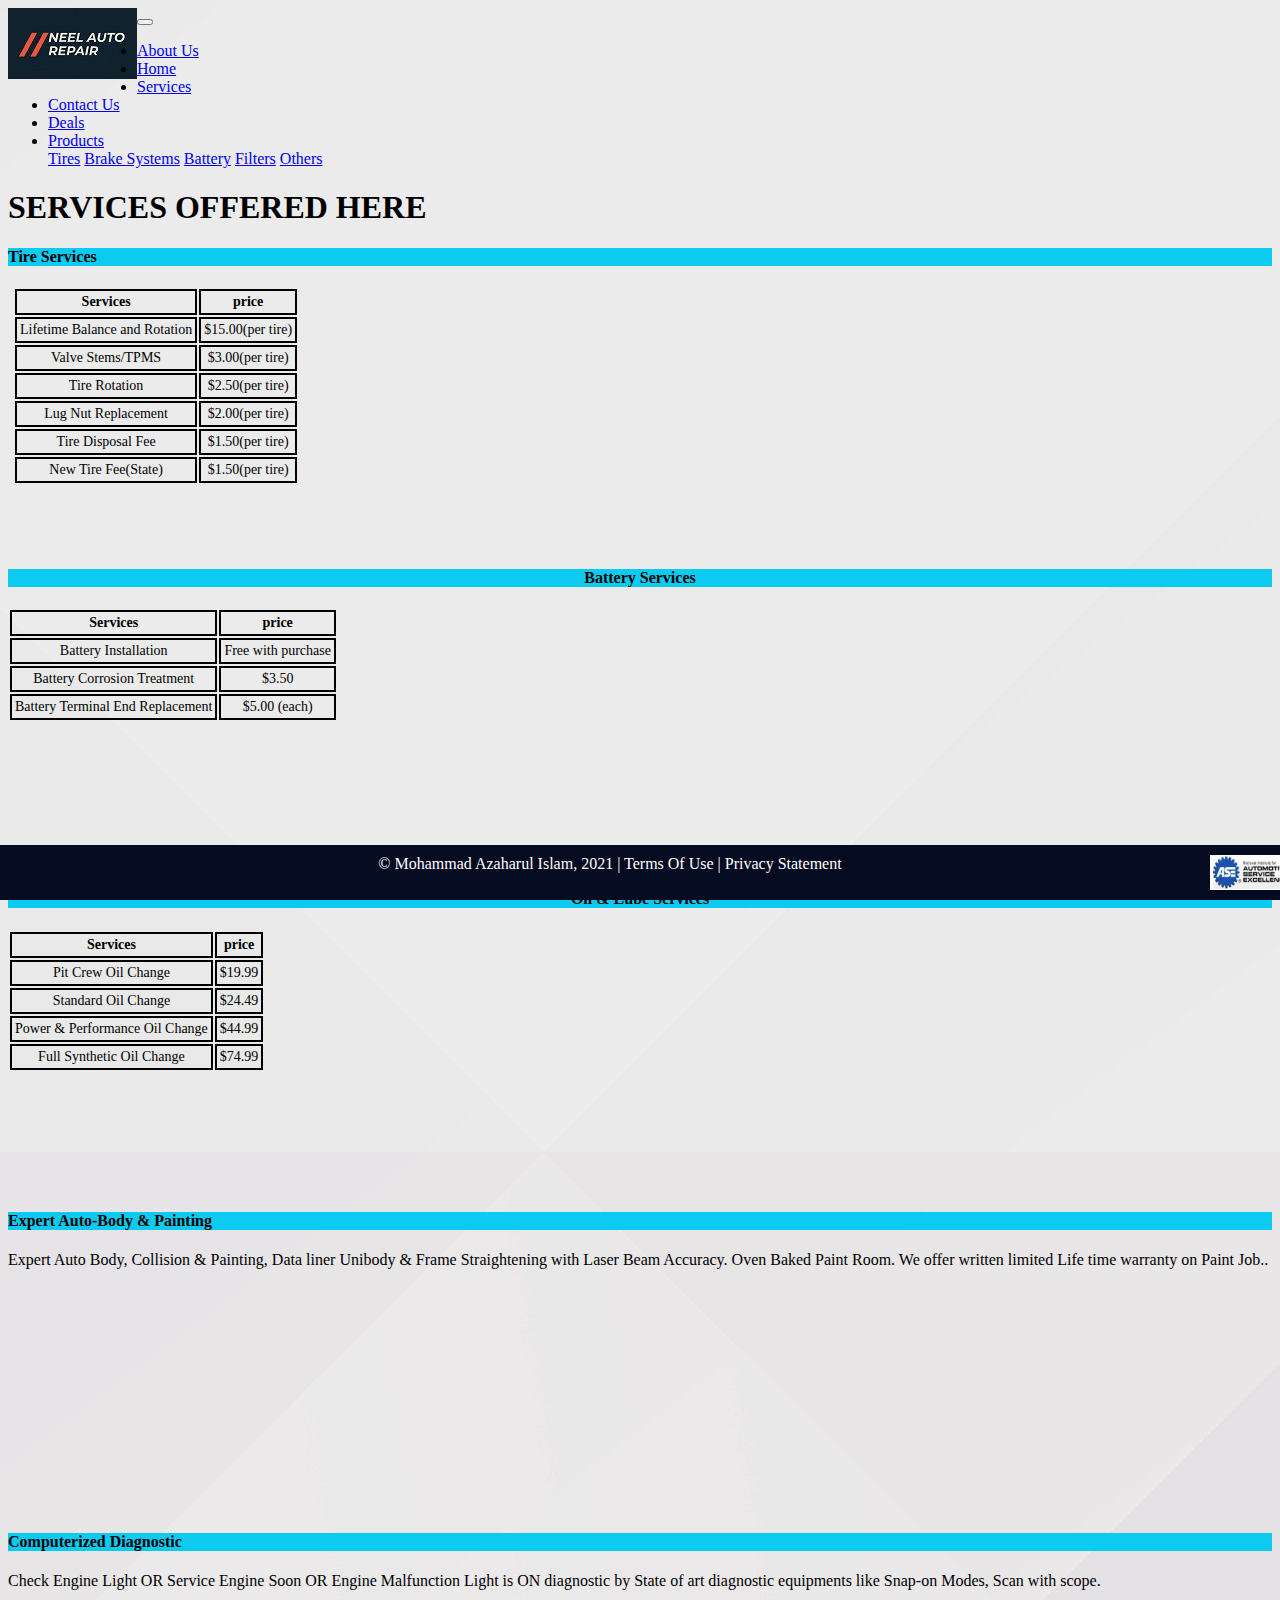
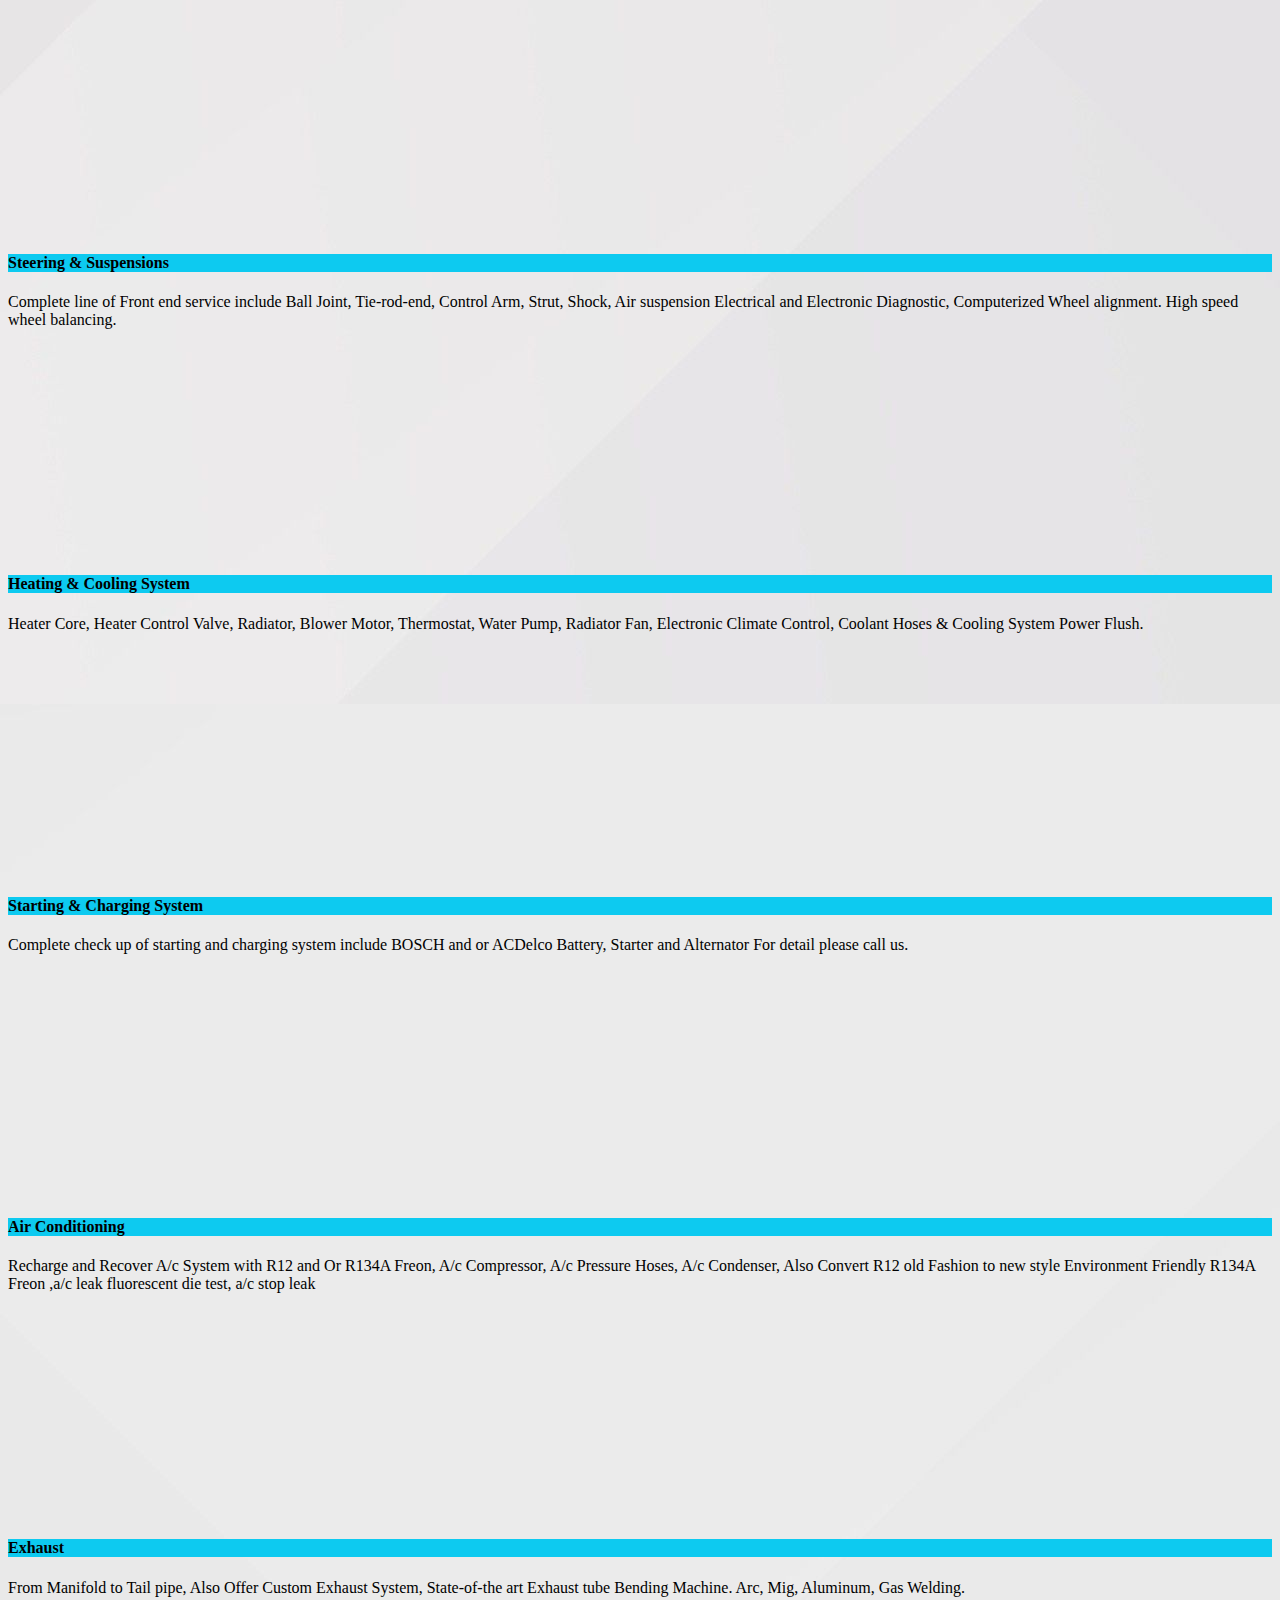
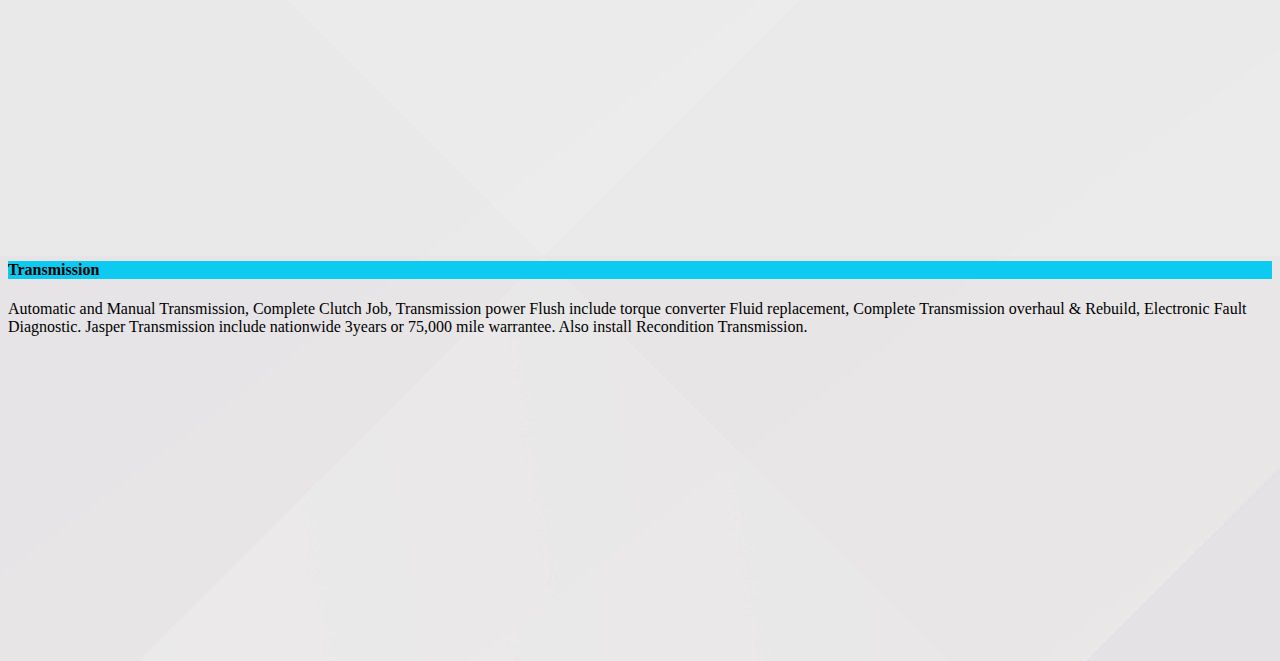
<file: services.html>
<!--Mohammad Azaharul Islam
Project-p4
IS117-003
Due Date:12/03/21

 --><!DOCTYPE html>
<html lang="en">
<head>
    <meta charset="UTF-8">
    <title>Services</title>
    <!-- CSS only -->
    <link href="https://cdn.jsdelivr.net/npm/bootstrap@5.0.2/dist/css/bootstrap.min.css"
          rel="stylesheet"
          integrity="sha384-EVSTQN3/azprG1Anm3QDgpJLIm9Nao0Yz1ztcQTwFspd3yD65VohhpuuCOmLASjC"
          crossorigin="anonymous">
    <link href="css/main.css" rel="stylesheet">
    <style >

    </style>

</head>
<body >
<div class="container-fluid">
        <div class="row">
            <nav class="navbar navbar-expand-md
                    justify-content-start
                    bg-dark navbar-dark
                    col-12" >

                <!-- Brand -->
                <a class=" image" href="index.html">
                    <img alt="Logo" src="images/Logo25.jpg">
                </a>
                <!-- Responsive Button for the smaller menu -->
                <button class="navbar-toggler" type="button"
                        data-bs-toggle="collapse" data-bs-target="#collapsibleNavbar">
                    <span class="navbar-toggler-icon"></span>
                </button>
                <div class="collapse navbar-collapse" id="collapsibleNavbar">
                    <ul class="navbar-nav">
                        <!-- Links -->
                        <li class="nav-item">
                            <a class="nav-link" href="aboutUs.html">About Us</a>
                        </li>
                        <li class="nav-item">
                            <a class="nav-link" href="index.html">Home</a>
                        </li>
                        <li class="nav-item">
                            <a class="nav-link" href="services.html">Services</a>
                        </li>
                        <li class="nav-item">
                            <a class="nav-link" href="contact.html">Contact Us</a>
                        </li>
                        <li class="nav-item">
                            <a class="nav-link" href="deals.html">Deals</a>
                        </li>
                        <!-- Dropdown -->
                        <li class="nav-item dropdown">
                            <a class="nav-link dropdown-toggle " href="#" id="navbardrop"
                               data-toggle="dropdown" role="button" data-bs-toggle="dropdown" aria-expanded="false">
                                Products
                            </a>
                            <div class="dropdown-menu ">
                                <a class="dropdown-item " href="products.html" >Tires</a>
                                <a class="dropdown-item" href="products.html">Brake Systems</a>
                                <a class="dropdown-item" href="products.html">Battery</a>
                                <a class="dropdown-item" href="products.html">Filters</a>
                                <a class="dropdown-item" href="products.html">Others</a>
                            </div>
                        </li>
                    </ul>
                </div>
            </nav>
        </div>


<div class="container-lg ">

    <div class="row ">
        <h1 class="m-1 p-3 bg-dark text-warning text-decoration-underline text-center"> SERVICES OFFERED HERE</h1>

        <div class=" col-sm-12 col-m-6 col-lg-4 ">
            <!-- detailed service info card#1 -->
            <!--   -->
            <div class="card border-info mb-3 ">
                <div class="card-header " ><h4 class="text-center">Tire Services</h4></div>
                <div class="card-body">

                    <table class="tableT1">
                        <th>Services</th>

                        <th>price</th>
                        <tr><td>Lifetime Balance and Rotation</td><td>$15.00(per tire)</td></tr>
                        <tr><td>Valve Stems/TPMS</td><td>$3.00(per tire)</td></tr>
                        <tr><td>Tire Rotation </td><td>$2.50(per tire)</td></tr>
                        <tr><td>Lug Nut Replacement </td><td>$2.00(per tire)</td></tr>
                        <tr><td>Tire Disposal Fee</td><td>$1.50(per tire)</td></tr>
                        <tr><td>New Tire Fee(State)</td><td>$1.50(per tire)</td></tr>
                    </table>

                </div>
            </div>
        </div>

        <div class=" col-sm-12 col-m-6 col-lg-4 ">
            <!-- detailed service info card#2 -->
            <div class="card border-info mb-3" >
                <div class="card-header" align="center"><h4>Battery Services</h4></div>
                <div class="card-body">

                    <table class="tableT2">
                        <th>Services</th>

                        <th>price</th>
                        <tr><td>Battery Installation</td><td>Free with purchase</td></tr>
                        <tr><td>Battery Corrosion Treatment</td><td>$3.50</td></tr>
                        <tr><td>Battery Terminal End Replacement </td><td>$5.00 (each)</td></tr>

                    </table>

                </div>
            </div>
        </div>

        <div class="col-sm-12 col-m-6 col-lg-4">
            <!-- detailed service info card#3 -->
            <div class="card border-info mb-3" >
                <div class="card-header" align="center"><h4>Oil & Lube Services</h4></div>
                <div class="card-body ">

                    <table class="tableT2">
                        <th>Services</th>

                        <th>price</th>
                        <tr><td>Pit Crew Oil Change</td><td>$19.99</td></tr>
                        <tr><td>Standard Oil Change</td><td>$24.49</td></tr>
                        <tr><td>Power & Performance Oil Change </td><td>$44.99 </td></tr>
                        <tr><td>Full Synthetic Oil Change </td><td>$74.99</td></tr>

                    </table>

                </div>
            </div>
        </div>


        <div class="col-sm-6 col-m-4 col-lg-3">
            <div class="card border-info mb-3" >
                <div class="card-header"><h4>Expert Auto-Body & Painting</h4></div>
                <div class="card-body">
                    <p class="card-text">Expert Auto Body, Collision & Painting, Data liner Unibody & Frame Straightening with
                        Laser Beam Accuracy. Oven Baked Paint Room. We offer written limited Life time warranty on Paint Job..</p>
                </div>
            </div>

        </div>

        <div class="col-sm-6 col-m-4 col-lg-3">
            <!-- card#2 -->
            <div class="card border-info mb-3">
                <div class="card-header"><h4>Computerized Diagnostic</h4></div>
                <div class="card-body">
                    <p class="card-text">Check Engine Light OR Service Engine Soon OR Engine Malfunction Light is ON
                        diagnostic by State of art diagnostic equipments like Snap-on Modes, Scan with scope.</p>
                </div>
            </div>
        </div>

        <div class="col-sm-6 col-m-4 col-lg-3">
            <!--card#3-->
            <div class="card border-info mb-3" >
                <div class="card-header"><h4>Steering & Suspensions</h4></div>
                <div class="card-body">
                    <p class="card-text">Complete line of Front end service include Ball Joint, Tie-rod-end, Control Arm,
                        Strut, Shock, Air suspension Electrical and Electronic Diagnostic, Computerized Wheel alignment. High speed wheel balancing.</p>
                </div>
            </div>

        </div>

        <div class="col-sm-6 col-m-4 col-lg-3">
            <!--card#4-->
            <div class="card border-info mb-3">
                <div class="card-header"><h4>Heating & Cooling System</h4></div>
                <div class="card-body">
                    <p class="card-text">Heater Core, Heater Control Valve, Radiator, Blower Motor, Thermostat, Water Pump,
                        Radiator Fan, Electronic Climate Control, Coolant Hoses & Cooling System Power Flush.</p>
                </div>
            </div>
        </div>

        <div class="col-sm-6 col-m-4 col-lg-3">
            <!--card#5-->
            <div class="card border-info mb-3" >
                <div class="card-header"><h4>Starting & Charging System</h4></div>
                <div class="card-body">
                    <p class="card-text">Complete check up of starting and charging system
                        include BOSCH and or ACDelco Battery, Starter and Alternator For detail please call us.</p>
                </div>
            </div>
        </div>

        <div class="col-sm-6 col-m-4 col-lg-3"> <!--card#6-->
            <div class="card border-info mb-3" >
                <div class="card-header"><h4>Air Conditioning</h4></div>
                <div class="card-body">
                    <p class="card-text">Recharge and Recover A/c System with R12 and Or R134A Freon, A/c Compressor,
                        A/c Pressure Hoses, A/c Condenser, Also Convert R12 old Fashion to new style Environment Friendly R134A
                        Freon ,a/c leak fluorescent die test, a/c stop leak</p>
                </div>
            </div></div>
        <div class="col-sm-6 col-m-4 col-lg-3"><!--card#7-->
            <div class="card border-info mb-3" >
                <div class="card-header"><h4>Exhaust</h4></div>
                <div class="card-body">
                    <p class="card-text">From Manifold to Tail pipe, Also Offer Custom Exhaust System,
                        State-of-the art Exhaust tube Bending Machine. Arc, Mig, Aluminum, Gas Welding.</p>
                </div>
            </div></div>
        <div class="col-sm-6 col-m-4 col-lg-3"><!--card#8-->
            <div class="card border-info mb-3" >
                <div class="card-header"><h4>Transmission</h4></div>
                <div class="card-body">
                    <p class="card-text">Automatic and Manual Transmission, Complete Clutch Job, Transmission power Flush
                        include torque converter Fluid replacement, Complete Transmission overhaul & Rebuild, Electronic Fault
                        Diagnostic. Jasper Transmission include nationwide 3years or 75,000 mile warrantee. Also install
                        Recondition Transmission.</p>
                </div>
            </div></div>


    </div>
</div>



    <div style="margin-bottom: 100px"></div>








 <footer class="footer page-footer font-small ">
     <div class="container">
        <div class="row">
            <span class="text-muted">&copy; Mohammad Azaharul Islam, 2021 |  Terms Of Use  |  Privacy Statement

                <a href="https://www.ase.com/about-ase/">
                    <img class=" logoImage" src="images/ase.JPG" alt="ase"
                    height="35" width="80" align="right">
                </a>
            </span>
        </div>
     </div>
  </footer>
</div>


    <!-- Javascript Bundle with Popper -->
<script src="https://cdn.jsdelivr.net/npm/bootstrap@5.0.2/dist/js/bootstrap.bundle.min.js"
        integrity="sha384-MrcW6ZMFYlzcLA8Nl+NtUVF0sA7MsXsP1UyJoMp4YLEuNSfAP+JcXn/tWtIaxVXM"
        crossorigin="anonymous">
</script>

</body>
</html>
</file>
<file: css/main.css>
/*Mohammad Azaharul Islam
Project-p4
IS117-003
Due Date:12/03/21

*/
.footer
{
    margin-top: 20rem;
    position: fixed;
    left: 0;
    bottom: 0;
    width: 100%;
    background-color: #050b21;
    color: white;
    text-align: center;
    padding: 10px;
    font-size: 1rem;

}




.h1{
    text-align: center;
    font-weight: bold;

}

img{
    float: left;
}
.logoImage{
 float: right;
}
body{
    background-color: #ffffff;
    background-image: url("../images/back.jpg");


}
.con{
    padding: 2em;
}

td,tr,th{
    text-align: center;
    padding:3px;
    font-size: 14px;
    border: 2px solid black;

}
.paragraph{
    margin-left: 65%;
    margin-right: 2%;
}
/*

 */

.card-header{
    background-color: #0dcaf0;
}

.tableT1{
    margin-left: 5px;
    margin-right:5px;


}
.tableT2{
    align-content: center;
    margin-top: auto;
}
.card-img-top{
    width:100%;
    height:200px;
}
.card_v1{

    position: relative;
    display:inline-flex;
    float: left;
    flex-direction: column;
    word-wrap: break-word;
    background-color: #ead6b6;
    background-clip: border-box;
    border: 1px solid rgba(0, 0, 0, 0.125);
    border-radius: 0.25rem;
    height:440px;
    margin:1%;
    width:100%;


}
.homeMargin{
    margin-left: 4%;
    margin-right: 4%;


}
.carousel-caption {
    position: absolute;
    left: 15%;
    bottom: 1.25rem;
    right: 15%;
    padding-top: 1.25rem;
    padding-bottom: 1.25rem;
    color: #ec8e12;
    text-align: center;
}
.carouselMargin{
    margin-top: 1%;
}
.col-3 card-body{
    height:300px;
}
.dealimages{
    margin-top:1% ;
    margin-bottom: 1%;

}
.dealMargin{
    margin-top: 1%;
    margin-left: 8%;
    margin-right: 8%;
}
.card{
    min-height: 300px;
}
</file>
